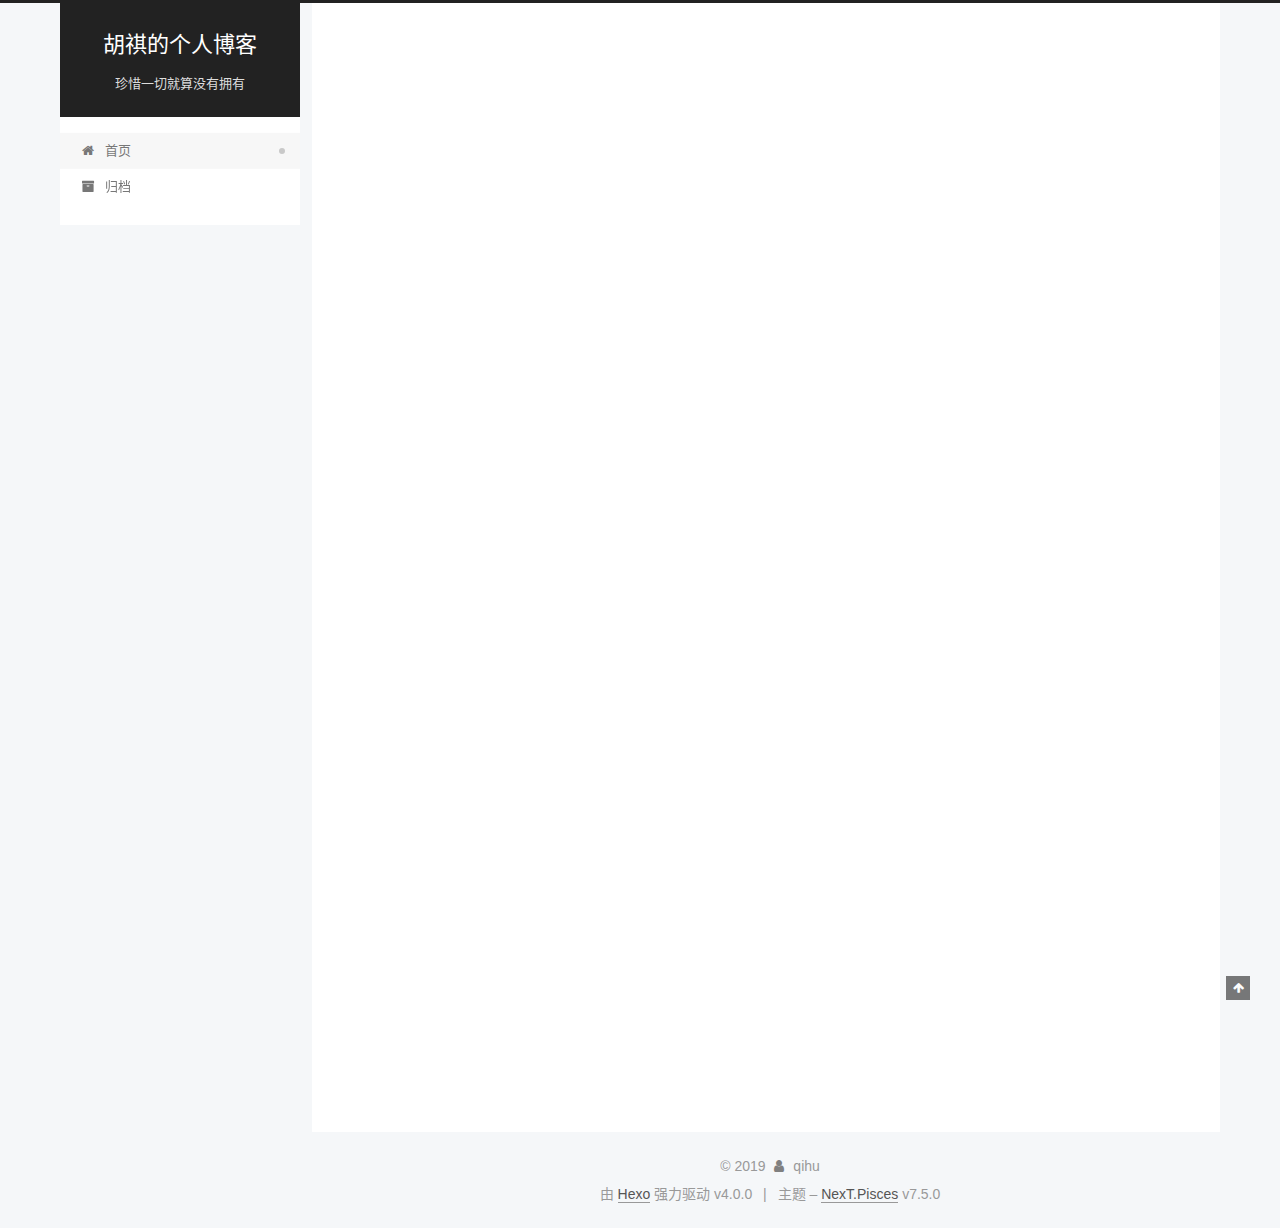
<file: index.html>
<!DOCTYPE html>
<html lang="zh-CN">
<head>
  <meta charset="UTF-8">
<meta name="viewport" content="width=device-width, initial-scale=1, maximum-scale=2">
<meta name="theme-color" content="#222">
<meta name="generator" content="Hexo 4.0.0">
  <link rel="apple-touch-icon" sizes="180x180" href="/images/apple-touch-icon-next.png">
  <link rel="icon" type="image/png" sizes="32x32" href="/images/favicon-32x32-next.png">
  <link rel="icon" type="image/png" sizes="16x16" href="/images/favicon-16x16-next.png">
  <link rel="mask-icon" href="/images/logo.svg" color="#222">
  <link rel="alternate" href="/atom.xml" title="胡祺的个人博客" type="application/atom+xml">

<link rel="stylesheet" href="/css/main.css">


<link rel="stylesheet" href="/lib/font-awesome/css/font-awesome.min.css">


<script id="hexo-configurations">
  var NexT = window.NexT || {};
  var CONFIG = {
    root: '/',
    scheme: 'Pisces',
    version: '7.5.0',
    exturl: false,
    sidebar: {"position":"left","display":"post","offset":12,"onmobile":false},
    copycode: {"enable":false,"show_result":false,"style":null},
    back2top: {"enable":true,"sidebar":false,"scrollpercent":false},
    bookmark: {"enable":false,"color":"#222","save":"auto"},
    fancybox: false,
    mediumzoom: false,
    lazyload: false,
    pangu: false,
    algolia: {
      appID: '',
      apiKey: '',
      indexName: '',
      hits: {"per_page":10},
      labels: {"input_placeholder":"Search for Posts","hits_empty":"We didn't find any results for the search: ${query}","hits_stats":"${hits} results found in ${time} ms"}
    },
    localsearch: {"enable":false,"trigger":"auto","top_n_per_article":1,"unescape":false,"preload":false},
    path: '',
    motion: {"enable":true,"async":false,"transition":{"post_block":"fadeIn","post_header":"slideDownIn","post_body":"slideDownIn","coll_header":"slideLeftIn","sidebar":"slideUpIn"}},
    translation: {
      copy_button: '复制',
      copy_success: '复制成功',
      copy_failure: '复制失败'
    },
    sidebarPadding: 40
  };
</script>

  <meta property="og:type" content="website">
<meta property="og:title" content="胡祺的个人博客">
<meta property="og:url" content="http:&#x2F;&#x2F;yoursite.com&#x2F;index.html">
<meta property="og:site_name" content="胡祺的个人博客">
<meta property="og:locale" content="zh-CN">
<meta name="twitter:card" content="summary">

<link rel="canonical" href="http://yoursite.com/">


<script id="page-configurations">
  // https://hexo.io/docs/variables.html
  CONFIG.page = {
    sidebar: "",
    isHome: true,
    isPost: false,
    isPage: false,
    isArchive: false
  };
</script>

  <title>胡祺的个人博客</title>
  






  <noscript>
  <style>
  .use-motion .brand,
  .use-motion .menu-item,
  .sidebar-inner,
  .use-motion .post-block,
  .use-motion .pagination,
  .use-motion .comments,
  .use-motion .post-header,
  .use-motion .post-body,
  .use-motion .collection-header { opacity: initial; }

  .use-motion .site-title,
  .use-motion .site-subtitle {
    opacity: initial;
    top: initial;
  }

  .use-motion .logo-line-before i { left: initial; }
  .use-motion .logo-line-after i { right: initial; }
  </style>
</noscript>

</head>

<body itemscope itemtype="http://schema.org/WebPage">
  <div class="container use-motion">
    <div class="headband"></div>

    <header class="header" itemscope itemtype="http://schema.org/WPHeader">
      <div class="header-inner"><div class="site-brand-container">
  <div class="site-meta">

    <div>
      <a href="/" class="brand" rel="start">
        <span class="logo-line-before"><i></i></span>
        <span class="site-title">胡祺的个人博客</span>
        <span class="logo-line-after"><i></i></span>
      </a>
    </div>
        <p class="site-subtitle">珍惜一切就算没有拥有</p>
  </div>

  <div class="site-nav-toggle">
    <div class="toggle" aria-label="切换导航栏">
      <span class="toggle-line toggle-line-first"></span>
      <span class="toggle-line toggle-line-middle"></span>
      <span class="toggle-line toggle-line-last"></span>
    </div>
  </div>
</div>


<nav class="site-nav">
  
  <ul id="menu" class="menu">
        <li class="menu-item menu-item-home">

    <a href="/" rel="section"><i class="fa fa-fw fa-home"></i>首页</a>

  </li>
        <li class="menu-item menu-item-archives">

    <a href="/archives/" rel="section"><i class="fa fa-fw fa-archive"></i>归档</a>

  </li>
  </ul>

</nav>
</div>
    </header>

    
  <div class="back-to-top">
    <i class="fa fa-arrow-up"></i>
    <span>0%</span>
  </div>


    <main class="main">
      <div class="main-inner">
        <div class="content-wrap">
          

          <div class="content">
            

  <div class="posts-expand">
        
  
  
  <article itemscope itemtype="http://schema.org/Article" class="post-block home" lang="zh-CN">
    <link itemprop="mainEntityOfPage" href="http://yoursite.com/2019/11/14/hello-world/">

    <span hidden itemprop="author" itemscope itemtype="http://schema.org/Person">
      <meta itemprop="image" content="/images/avatar.gif">
      <meta itemprop="name" content="qihu">
      <meta itemprop="description" content="">
    </span>

    <span hidden itemprop="publisher" itemscope itemtype="http://schema.org/Organization">
      <meta itemprop="name" content="胡祺的个人博客">
    </span>
      <header class="post-header">
        <h1 class="post-title" itemprop="name headline">
          
            <a href="/2019/11/14/hello-world/" class="post-title-link" itemprop="url">Hello World</a>
        </h1>

        <div class="post-meta">
            <span class="post-meta-item">
              <span class="post-meta-item-icon">
                <i class="fa fa-calendar-o"></i>
              </span>
              <span class="post-meta-item-text">发表于</span>

              <time title="创建时间：2019-11-14 21:44:05" itemprop="dateCreated datePublished" datetime="2019-11-14T21:44:05+08:00">2019-11-14</time>
            </span>

          

        </div>
      </header>

    
    
    
    <div class="post-body" itemprop="articleBody">

      
          <p>Welcome to <a href="https://hexo.io/" target="_blank" rel="noopener">Hexo</a>! This is your very first post. Check <a href="https://hexo.io/docs/" target="_blank" rel="noopener">documentation</a> for more info. If you get any problems when using Hexo, you can find the answer in <a href="https://hexo.io/docs/troubleshooting.html" target="_blank" rel="noopener">troubleshooting</a> or you can ask me on <a href="https://github.com/hexojs/hexo/issues" target="_blank" rel="noopener">GitHub</a>.</p>
<h2 id="Quick-Start"><a href="#Quick-Start" class="headerlink" title="Quick Start"></a>Quick Start</h2><h3 id="Create-a-new-post"><a href="#Create-a-new-post" class="headerlink" title="Create a new post"></a>Create a new post</h3><figure class="highlight bash"><table><tr><td class="gutter"><pre><span class="line">1</span><br></pre></td><td class="code"><pre><span class="line">$ hexo new <span class="string">"My New Post"</span></span><br></pre></td></tr></table></figure>

<p>More info: <a href="https://hexo.io/docs/writing.html" target="_blank" rel="noopener">Writing</a></p>
<h3 id="Run-server"><a href="#Run-server" class="headerlink" title="Run server"></a>Run server</h3><figure class="highlight bash"><table><tr><td class="gutter"><pre><span class="line">1</span><br></pre></td><td class="code"><pre><span class="line">$ hexo server</span><br></pre></td></tr></table></figure>

<p>More info: <a href="https://hexo.io/docs/server.html" target="_blank" rel="noopener">Server</a></p>
<h3 id="Generate-static-files"><a href="#Generate-static-files" class="headerlink" title="Generate static files"></a>Generate static files</h3><figure class="highlight bash"><table><tr><td class="gutter"><pre><span class="line">1</span><br></pre></td><td class="code"><pre><span class="line">$ hexo generate</span><br></pre></td></tr></table></figure>

<p>More info: <a href="https://hexo.io/docs/generating.html" target="_blank" rel="noopener">Generating</a></p>
<h3 id="Deploy-to-remote-sites"><a href="#Deploy-to-remote-sites" class="headerlink" title="Deploy to remote sites"></a>Deploy to remote sites</h3><figure class="highlight bash"><table><tr><td class="gutter"><pre><span class="line">1</span><br></pre></td><td class="code"><pre><span class="line">$ hexo deploy</span><br></pre></td></tr></table></figure>

<p>More info: <a href="https://hexo.io/docs/one-command-deployment.html" target="_blank" rel="noopener">Deployment</a></p>

      
    </div>

    
    
    
      <footer class="post-footer">
        <div class="post-eof"></div>
      </footer>
  </article>
  
  
  

  </div>

  



          </div>
          

        </div>
          
  
  <div class="toggle sidebar-toggle">
    <span class="toggle-line toggle-line-first"></span>
    <span class="toggle-line toggle-line-middle"></span>
    <span class="toggle-line toggle-line-last"></span>
  </div>

  <aside class="sidebar">
    <div class="sidebar-inner">

      <ul class="sidebar-nav motion-element">
        <li class="sidebar-nav-toc">
          文章目录
        </li>
        <li class="sidebar-nav-overview">
          站点概览
        </li>
      </ul>

      <!--noindex-->
      <div class="post-toc-wrap sidebar-panel">
      </div>
      <!--/noindex-->

      <div class="site-overview-wrap sidebar-panel">
        <div class="site-author motion-element" itemprop="author" itemscope itemtype="http://schema.org/Person">
  <p class="site-author-name" itemprop="name">qihu</p>
  <div class="site-description" itemprop="description"></div>
</div>
<div class="site-state-wrap motion-element">
  <nav class="site-state">
      <div class="site-state-item site-state-posts">
          <a href="/archives/">
        
          <span class="site-state-item-count">1</span>
          <span class="site-state-item-name">日志</span>
        </a>
      </div>
  </nav>
</div>
  <div class="feed-link motion-element">
    <a href="/atom.xml" rel="alternate">
      <i class="fa fa-rss"></i>RSS
    </a>
  </div>



      </div>

    </div>
  </aside>
  <div id="sidebar-dimmer"></div>


      </div>
    </main>

    <footer class="footer">
      <div class="footer-inner">
        

<div class="copyright">
  
  &copy; 
  <span itemprop="copyrightYear">2019</span>
  <span class="with-love">
    <i class="fa fa-user"></i>
  </span>
  <span class="author" itemprop="copyrightHolder">qihu</span>
</div>
  <div class="powered-by">由 <a href="https://hexo.io/" class="theme-link" rel="noopener" target="_blank">Hexo</a> 强力驱动 v4.0.0
  </div>
  <span class="post-meta-divider">|</span>
  <div class="theme-info">主题 – <a href="https://pisces.theme-next.org/" class="theme-link" rel="noopener" target="_blank">NexT.Pisces</a> v7.5.0
  </div>

        












        
      </div>
    </footer>
  </div>

  
  <script src="/lib/anime.min.js"></script>
  <script src="/lib/velocity/velocity.min.js"></script>
  <script src="/lib/velocity/velocity.ui.min.js"></script>
<script src="/js/utils.js"></script><script src="/js/motion.js"></script>
<script src="/js/schemes/pisces.js"></script>
<script src="/js/next-boot.js"></script>



  
















  

  

</body>
</html>
</file>
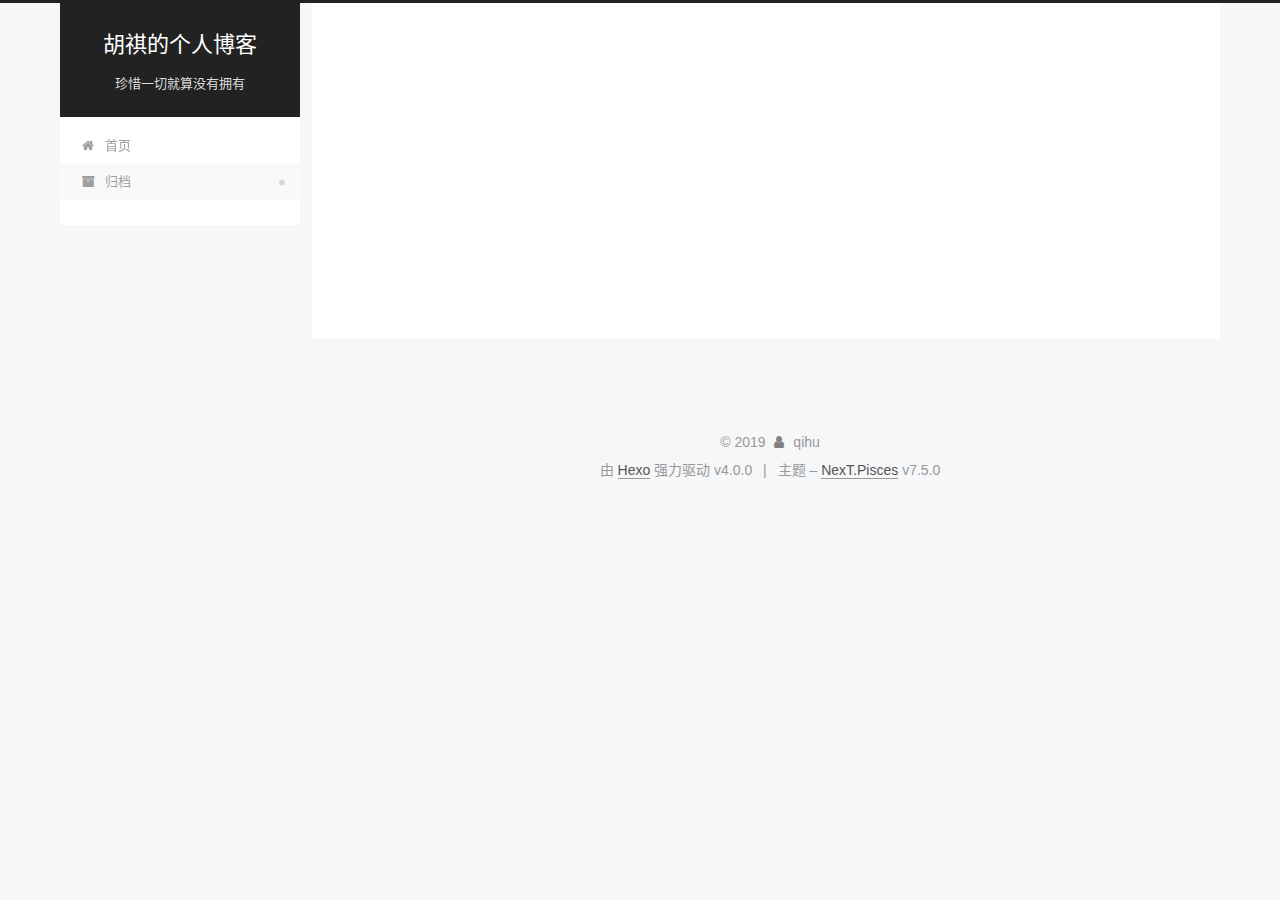
<file: archives/index.html>
<!DOCTYPE html>
<html lang="zh-CN">
<head>
  <meta charset="UTF-8">
<meta name="viewport" content="width=device-width, initial-scale=1, maximum-scale=2">
<meta name="theme-color" content="#222">
<meta name="generator" content="Hexo 4.0.0">
  <link rel="apple-touch-icon" sizes="180x180" href="/images/apple-touch-icon-next.png">
  <link rel="icon" type="image/png" sizes="32x32" href="/images/favicon-32x32-next.png">
  <link rel="icon" type="image/png" sizes="16x16" href="/images/favicon-16x16-next.png">
  <link rel="mask-icon" href="/images/logo.svg" color="#222">
  <link rel="alternate" href="/atom.xml" title="胡祺的个人博客" type="application/atom+xml">

<link rel="stylesheet" href="/css/main.css">


<link rel="stylesheet" href="/lib/font-awesome/css/font-awesome.min.css">


<script id="hexo-configurations">
  var NexT = window.NexT || {};
  var CONFIG = {
    root: '/',
    scheme: 'Pisces',
    version: '7.5.0',
    exturl: false,
    sidebar: {"position":"left","display":"post","offset":12,"onmobile":false},
    copycode: {"enable":false,"show_result":false,"style":null},
    back2top: {"enable":true,"sidebar":false,"scrollpercent":false},
    bookmark: {"enable":false,"color":"#222","save":"auto"},
    fancybox: false,
    mediumzoom: false,
    lazyload: false,
    pangu: false,
    algolia: {
      appID: '',
      apiKey: '',
      indexName: '',
      hits: {"per_page":10},
      labels: {"input_placeholder":"Search for Posts","hits_empty":"We didn't find any results for the search: ${query}","hits_stats":"${hits} results found in ${time} ms"}
    },
    localsearch: {"enable":false,"trigger":"auto","top_n_per_article":1,"unescape":false,"preload":false},
    path: '',
    motion: {"enable":true,"async":false,"transition":{"post_block":"fadeIn","post_header":"slideDownIn","post_body":"slideDownIn","coll_header":"slideLeftIn","sidebar":"slideUpIn"}},
    translation: {
      copy_button: '复制',
      copy_success: '复制成功',
      copy_failure: '复制失败'
    },
    sidebarPadding: 40
  };
</script>

  <meta property="og:type" content="website">
<meta property="og:title" content="胡祺的个人博客">
<meta property="og:url" content="http:&#x2F;&#x2F;yoursite.com&#x2F;archives&#x2F;index.html">
<meta property="og:site_name" content="胡祺的个人博客">
<meta property="og:locale" content="zh-CN">
<meta name="twitter:card" content="summary">

<link rel="canonical" href="http://yoursite.com/archives/">


<script id="page-configurations">
  // https://hexo.io/docs/variables.html
  CONFIG.page = {
    sidebar: "",
    isHome: false,
    isPost: false,
    isPage: false,
    isArchive: true
  };
</script>

  <title>归档 | 胡祺的个人博客</title>
  






  <noscript>
  <style>
  .use-motion .brand,
  .use-motion .menu-item,
  .sidebar-inner,
  .use-motion .post-block,
  .use-motion .pagination,
  .use-motion .comments,
  .use-motion .post-header,
  .use-motion .post-body,
  .use-motion .collection-header { opacity: initial; }

  .use-motion .site-title,
  .use-motion .site-subtitle {
    opacity: initial;
    top: initial;
  }

  .use-motion .logo-line-before i { left: initial; }
  .use-motion .logo-line-after i { right: initial; }
  </style>
</noscript>

</head>

<body itemscope itemtype="http://schema.org/WebPage">
  <div class="container use-motion">
    <div class="headband"></div>

    <header class="header" itemscope itemtype="http://schema.org/WPHeader">
      <div class="header-inner"><div class="site-brand-container">
  <div class="site-meta">

    <div>
      <a href="/" class="brand" rel="start">
        <span class="logo-line-before"><i></i></span>
        <span class="site-title">胡祺的个人博客</span>
        <span class="logo-line-after"><i></i></span>
      </a>
    </div>
        <p class="site-subtitle">珍惜一切就算没有拥有</p>
  </div>

  <div class="site-nav-toggle">
    <div class="toggle" aria-label="切换导航栏">
      <span class="toggle-line toggle-line-first"></span>
      <span class="toggle-line toggle-line-middle"></span>
      <span class="toggle-line toggle-line-last"></span>
    </div>
  </div>
</div>


<nav class="site-nav">
  
  <ul id="menu" class="menu">
        <li class="menu-item menu-item-home">

    <a href="/" rel="section"><i class="fa fa-fw fa-home"></i>首页</a>

  </li>
        <li class="menu-item menu-item-archives">

    <a href="/archives/" rel="section"><i class="fa fa-fw fa-archive"></i>归档</a>

  </li>
  </ul>

</nav>
</div>
    </header>

    
  <div class="back-to-top">
    <i class="fa fa-arrow-up"></i>
    <span>0%</span>
  </div>


    <main class="main">
      <div class="main-inner">
        <div class="content-wrap">
          

          <div class="content">
            

  
  
  
  <div class="post-block">
    <div class="posts-collapse">
      <div class="collection-title">
        <span class="collection-header">嗯..! 目前共计 1 篇日志。 继续努力。</span>
      </div>

      
    <div class="collection-year">
      <h1 class="collection-header">2019</h1>
    </div>

  <article itemscope itemtype="http://schema.org/Article">
    <header class="post-header">

      <div class="post-meta">
        <time itemprop="dateCreated"
              datetime="2019-11-14T21:44:05+08:00"
              content="2019-11-14">
          11-14
        </time>
      </div>

      <h2 class="post-title">
          <a class="post-title-link" href="/2019/11/14/hello-world/" itemprop="url">
            <span itemprop="name">Hello World</span>
          </a>
      </h2>

    </header>
  </article>


    </div>
  </div>
  
  
  

  



          </div>
          

        </div>
          
  
  <div class="toggle sidebar-toggle">
    <span class="toggle-line toggle-line-first"></span>
    <span class="toggle-line toggle-line-middle"></span>
    <span class="toggle-line toggle-line-last"></span>
  </div>

  <aside class="sidebar">
    <div class="sidebar-inner">

      <ul class="sidebar-nav motion-element">
        <li class="sidebar-nav-toc">
          文章目录
        </li>
        <li class="sidebar-nav-overview">
          站点概览
        </li>
      </ul>

      <!--noindex-->
      <div class="post-toc-wrap sidebar-panel">
      </div>
      <!--/noindex-->

      <div class="site-overview-wrap sidebar-panel">
        <div class="site-author motion-element" itemprop="author" itemscope itemtype="http://schema.org/Person">
  <p class="site-author-name" itemprop="name">qihu</p>
  <div class="site-description" itemprop="description"></div>
</div>
<div class="site-state-wrap motion-element">
  <nav class="site-state">
      <div class="site-state-item site-state-posts">
          <a href="/archives/">
        
          <span class="site-state-item-count">1</span>
          <span class="site-state-item-name">日志</span>
        </a>
      </div>
  </nav>
</div>
  <div class="feed-link motion-element">
    <a href="/atom.xml" rel="alternate">
      <i class="fa fa-rss"></i>RSS
    </a>
  </div>



      </div>

    </div>
  </aside>
  <div id="sidebar-dimmer"></div>


      </div>
    </main>

    <footer class="footer">
      <div class="footer-inner">
        

<div class="copyright">
  
  &copy; 
  <span itemprop="copyrightYear">2019</span>
  <span class="with-love">
    <i class="fa fa-user"></i>
  </span>
  <span class="author" itemprop="copyrightHolder">qihu</span>
</div>
  <div class="powered-by">由 <a href="https://hexo.io/" class="theme-link" rel="noopener" target="_blank">Hexo</a> 强力驱动 v4.0.0
  </div>
  <span class="post-meta-divider">|</span>
  <div class="theme-info">主题 – <a href="https://pisces.theme-next.org/" class="theme-link" rel="noopener" target="_blank">NexT.Pisces</a> v7.5.0
  </div>

        












        
      </div>
    </footer>
  </div>

  
  <script src="/lib/anime.min.js"></script>
  <script src="/lib/velocity/velocity.min.js"></script>
  <script src="/lib/velocity/velocity.ui.min.js"></script>
<script src="/js/utils.js"></script><script src="/js/motion.js"></script>
<script src="/js/schemes/pisces.js"></script>
<script src="/js/next-boot.js"></script>



  
















  

  

</body>
</html>
</file>
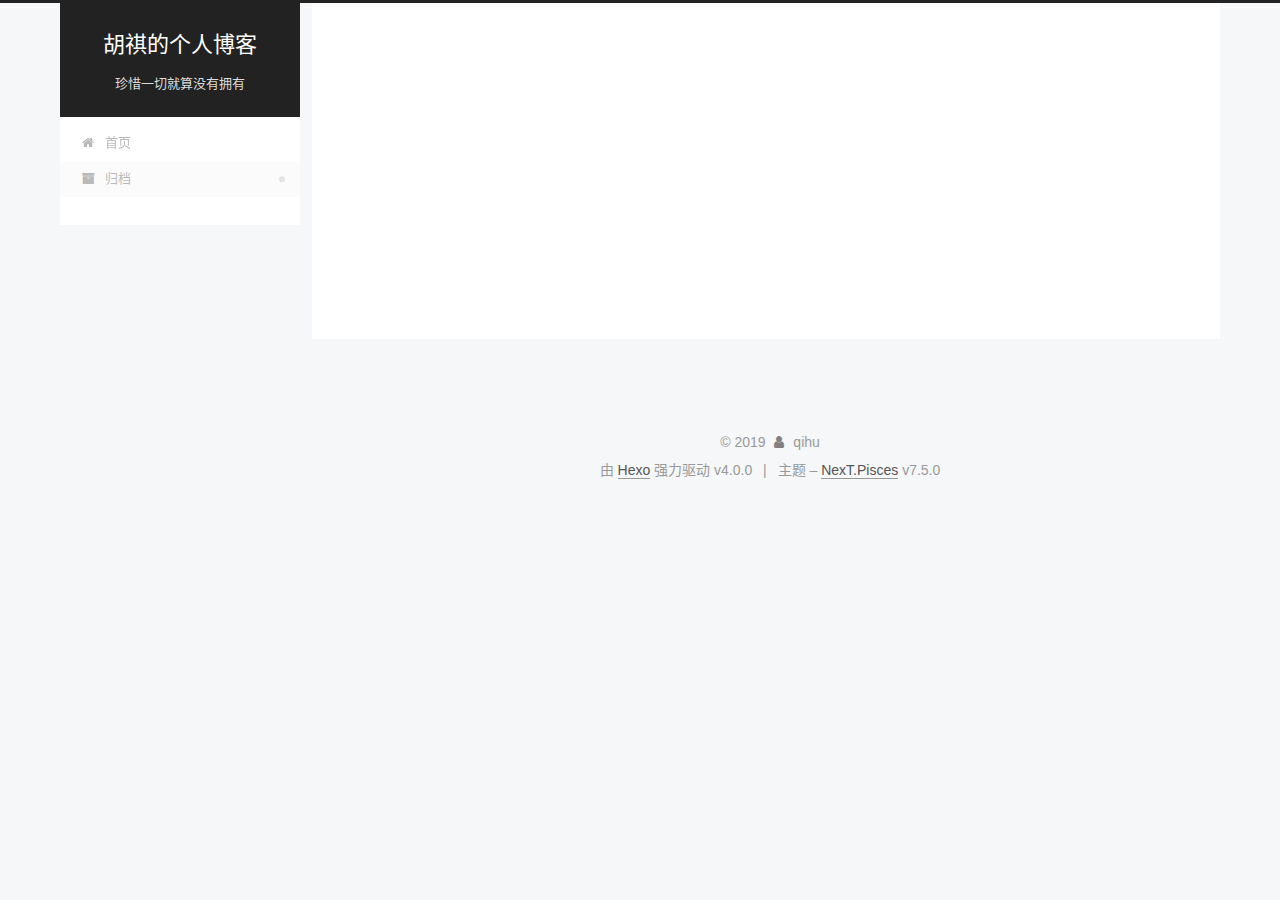
<file: archives/2019/index.html>
<!DOCTYPE html>
<html lang="zh-CN">
<head>
  <meta charset="UTF-8">
<meta name="viewport" content="width=device-width, initial-scale=1, maximum-scale=2">
<meta name="theme-color" content="#222">
<meta name="generator" content="Hexo 4.0.0">
  <link rel="apple-touch-icon" sizes="180x180" href="/images/apple-touch-icon-next.png">
  <link rel="icon" type="image/png" sizes="32x32" href="/images/favicon-32x32-next.png">
  <link rel="icon" type="image/png" sizes="16x16" href="/images/favicon-16x16-next.png">
  <link rel="mask-icon" href="/images/logo.svg" color="#222">
  <link rel="alternate" href="/atom.xml" title="胡祺的个人博客" type="application/atom+xml">

<link rel="stylesheet" href="/css/main.css">


<link rel="stylesheet" href="/lib/font-awesome/css/font-awesome.min.css">


<script id="hexo-configurations">
  var NexT = window.NexT || {};
  var CONFIG = {
    root: '/',
    scheme: 'Pisces',
    version: '7.5.0',
    exturl: false,
    sidebar: {"position":"left","display":"post","offset":12,"onmobile":false},
    copycode: {"enable":false,"show_result":false,"style":null},
    back2top: {"enable":true,"sidebar":false,"scrollpercent":false},
    bookmark: {"enable":false,"color":"#222","save":"auto"},
    fancybox: false,
    mediumzoom: false,
    lazyload: false,
    pangu: false,
    algolia: {
      appID: '',
      apiKey: '',
      indexName: '',
      hits: {"per_page":10},
      labels: {"input_placeholder":"Search for Posts","hits_empty":"We didn't find any results for the search: ${query}","hits_stats":"${hits} results found in ${time} ms"}
    },
    localsearch: {"enable":false,"trigger":"auto","top_n_per_article":1,"unescape":false,"preload":false},
    path: '',
    motion: {"enable":true,"async":false,"transition":{"post_block":"fadeIn","post_header":"slideDownIn","post_body":"slideDownIn","coll_header":"slideLeftIn","sidebar":"slideUpIn"}},
    translation: {
      copy_button: '复制',
      copy_success: '复制成功',
      copy_failure: '复制失败'
    },
    sidebarPadding: 40
  };
</script>

  <meta property="og:type" content="website">
<meta property="og:title" content="胡祺的个人博客">
<meta property="og:url" content="http:&#x2F;&#x2F;yoursite.com&#x2F;archives&#x2F;2019&#x2F;index.html">
<meta property="og:site_name" content="胡祺的个人博客">
<meta property="og:locale" content="zh-CN">
<meta name="twitter:card" content="summary">

<link rel="canonical" href="http://yoursite.com/archives/2019/">


<script id="page-configurations">
  // https://hexo.io/docs/variables.html
  CONFIG.page = {
    sidebar: "",
    isHome: false,
    isPost: false,
    isPage: false,
    isArchive: true
  };
</script>

  <title>归档 | 胡祺的个人博客</title>
  






  <noscript>
  <style>
  .use-motion .brand,
  .use-motion .menu-item,
  .sidebar-inner,
  .use-motion .post-block,
  .use-motion .pagination,
  .use-motion .comments,
  .use-motion .post-header,
  .use-motion .post-body,
  .use-motion .collection-header { opacity: initial; }

  .use-motion .site-title,
  .use-motion .site-subtitle {
    opacity: initial;
    top: initial;
  }

  .use-motion .logo-line-before i { left: initial; }
  .use-motion .logo-line-after i { right: initial; }
  </style>
</noscript>

</head>

<body itemscope itemtype="http://schema.org/WebPage">
  <div class="container use-motion">
    <div class="headband"></div>

    <header class="header" itemscope itemtype="http://schema.org/WPHeader">
      <div class="header-inner"><div class="site-brand-container">
  <div class="site-meta">

    <div>
      <a href="/" class="brand" rel="start">
        <span class="logo-line-before"><i></i></span>
        <span class="site-title">胡祺的个人博客</span>
        <span class="logo-line-after"><i></i></span>
      </a>
    </div>
        <p class="site-subtitle">珍惜一切就算没有拥有</p>
  </div>

  <div class="site-nav-toggle">
    <div class="toggle" aria-label="切换导航栏">
      <span class="toggle-line toggle-line-first"></span>
      <span class="toggle-line toggle-line-middle"></span>
      <span class="toggle-line toggle-line-last"></span>
    </div>
  </div>
</div>


<nav class="site-nav">
  
  <ul id="menu" class="menu">
        <li class="menu-item menu-item-home">

    <a href="/" rel="section"><i class="fa fa-fw fa-home"></i>首页</a>

  </li>
        <li class="menu-item menu-item-archives">

    <a href="/archives/" rel="section"><i class="fa fa-fw fa-archive"></i>归档</a>

  </li>
  </ul>

</nav>
</div>
    </header>

    
  <div class="back-to-top">
    <i class="fa fa-arrow-up"></i>
    <span>0%</span>
  </div>


    <main class="main">
      <div class="main-inner">
        <div class="content-wrap">
          

          <div class="content">
            

  
  
  
  <div class="post-block">
    <div class="posts-collapse">
      <div class="collection-title">
        <span class="collection-header">嗯..! 目前共计 1 篇日志。 继续努力。</span>
      </div>

      
    <div class="collection-year">
      <h1 class="collection-header">2019</h1>
    </div>

  <article itemscope itemtype="http://schema.org/Article">
    <header class="post-header">

      <div class="post-meta">
        <time itemprop="dateCreated"
              datetime="2019-11-14T21:44:05+08:00"
              content="2019-11-14">
          11-14
        </time>
      </div>

      <h2 class="post-title">
          <a class="post-title-link" href="/2019/11/14/hello-world/" itemprop="url">
            <span itemprop="name">Hello World</span>
          </a>
      </h2>

    </header>
  </article>


    </div>
  </div>
  
  
  

  



          </div>
          

        </div>
          
  
  <div class="toggle sidebar-toggle">
    <span class="toggle-line toggle-line-first"></span>
    <span class="toggle-line toggle-line-middle"></span>
    <span class="toggle-line toggle-line-last"></span>
  </div>

  <aside class="sidebar">
    <div class="sidebar-inner">

      <ul class="sidebar-nav motion-element">
        <li class="sidebar-nav-toc">
          文章目录
        </li>
        <li class="sidebar-nav-overview">
          站点概览
        </li>
      </ul>

      <!--noindex-->
      <div class="post-toc-wrap sidebar-panel">
      </div>
      <!--/noindex-->

      <div class="site-overview-wrap sidebar-panel">
        <div class="site-author motion-element" itemprop="author" itemscope itemtype="http://schema.org/Person">
  <p class="site-author-name" itemprop="name">qihu</p>
  <div class="site-description" itemprop="description"></div>
</div>
<div class="site-state-wrap motion-element">
  <nav class="site-state">
      <div class="site-state-item site-state-posts">
          <a href="/archives/">
        
          <span class="site-state-item-count">1</span>
          <span class="site-state-item-name">日志</span>
        </a>
      </div>
  </nav>
</div>
  <div class="feed-link motion-element">
    <a href="/atom.xml" rel="alternate">
      <i class="fa fa-rss"></i>RSS
    </a>
  </div>



      </div>

    </div>
  </aside>
  <div id="sidebar-dimmer"></div>


      </div>
    </main>

    <footer class="footer">
      <div class="footer-inner">
        

<div class="copyright">
  
  &copy; 
  <span itemprop="copyrightYear">2019</span>
  <span class="with-love">
    <i class="fa fa-user"></i>
  </span>
  <span class="author" itemprop="copyrightHolder">qihu</span>
</div>
  <div class="powered-by">由 <a href="https://hexo.io/" class="theme-link" rel="noopener" target="_blank">Hexo</a> 强力驱动 v4.0.0
  </div>
  <span class="post-meta-divider">|</span>
  <div class="theme-info">主题 – <a href="https://pisces.theme-next.org/" class="theme-link" rel="noopener" target="_blank">NexT.Pisces</a> v7.5.0
  </div>

        












        
      </div>
    </footer>
  </div>

  
  <script src="/lib/anime.min.js"></script>
  <script src="/lib/velocity/velocity.min.js"></script>
  <script src="/lib/velocity/velocity.ui.min.js"></script>
<script src="/js/utils.js"></script><script src="/js/motion.js"></script>
<script src="/js/schemes/pisces.js"></script>
<script src="/js/next-boot.js"></script>



  
















  

  

</body>
</html>
</file>
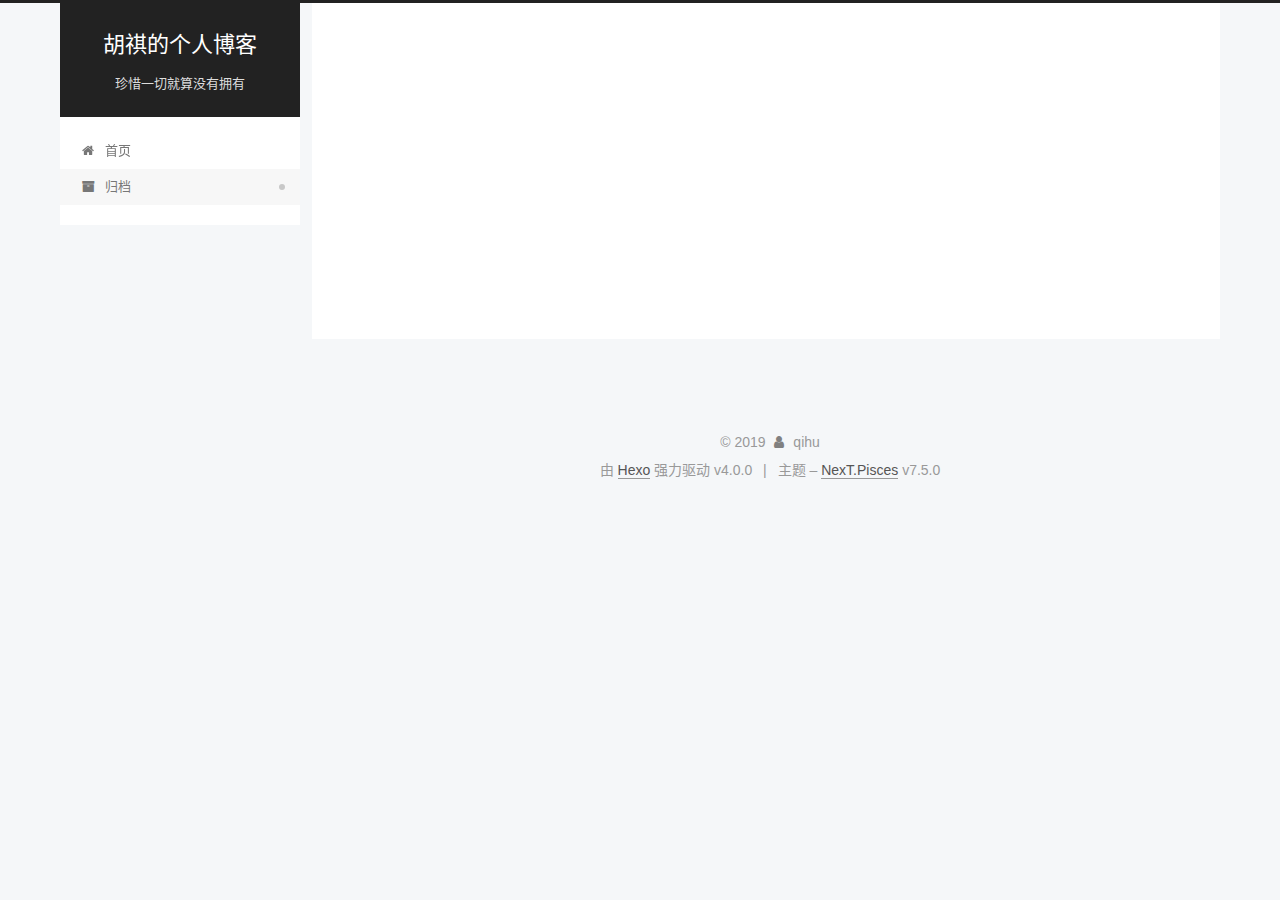
<file: archives/2019/11/index.html>
<!DOCTYPE html>
<html lang="zh-CN">
<head>
  <meta charset="UTF-8">
<meta name="viewport" content="width=device-width, initial-scale=1, maximum-scale=2">
<meta name="theme-color" content="#222">
<meta name="generator" content="Hexo 4.0.0">
  <link rel="apple-touch-icon" sizes="180x180" href="/images/apple-touch-icon-next.png">
  <link rel="icon" type="image/png" sizes="32x32" href="/images/favicon-32x32-next.png">
  <link rel="icon" type="image/png" sizes="16x16" href="/images/favicon-16x16-next.png">
  <link rel="mask-icon" href="/images/logo.svg" color="#222">
  <link rel="alternate" href="/atom.xml" title="胡祺的个人博客" type="application/atom+xml">

<link rel="stylesheet" href="/css/main.css">


<link rel="stylesheet" href="/lib/font-awesome/css/font-awesome.min.css">


<script id="hexo-configurations">
  var NexT = window.NexT || {};
  var CONFIG = {
    root: '/',
    scheme: 'Pisces',
    version: '7.5.0',
    exturl: false,
    sidebar: {"position":"left","display":"post","offset":12,"onmobile":false},
    copycode: {"enable":false,"show_result":false,"style":null},
    back2top: {"enable":true,"sidebar":false,"scrollpercent":false},
    bookmark: {"enable":false,"color":"#222","save":"auto"},
    fancybox: false,
    mediumzoom: false,
    lazyload: false,
    pangu: false,
    algolia: {
      appID: '',
      apiKey: '',
      indexName: '',
      hits: {"per_page":10},
      labels: {"input_placeholder":"Search for Posts","hits_empty":"We didn't find any results for the search: ${query}","hits_stats":"${hits} results found in ${time} ms"}
    },
    localsearch: {"enable":false,"trigger":"auto","top_n_per_article":1,"unescape":false,"preload":false},
    path: '',
    motion: {"enable":true,"async":false,"transition":{"post_block":"fadeIn","post_header":"slideDownIn","post_body":"slideDownIn","coll_header":"slideLeftIn","sidebar":"slideUpIn"}},
    translation: {
      copy_button: '复制',
      copy_success: '复制成功',
      copy_failure: '复制失败'
    },
    sidebarPadding: 40
  };
</script>

  <meta property="og:type" content="website">
<meta property="og:title" content="胡祺的个人博客">
<meta property="og:url" content="http:&#x2F;&#x2F;yoursite.com&#x2F;archives&#x2F;2019&#x2F;11&#x2F;index.html">
<meta property="og:site_name" content="胡祺的个人博客">
<meta property="og:locale" content="zh-CN">
<meta name="twitter:card" content="summary">

<link rel="canonical" href="http://yoursite.com/archives/2019/11/">


<script id="page-configurations">
  // https://hexo.io/docs/variables.html
  CONFIG.page = {
    sidebar: "",
    isHome: false,
    isPost: false,
    isPage: false,
    isArchive: true
  };
</script>

  <title>归档 | 胡祺的个人博客</title>
  






  <noscript>
  <style>
  .use-motion .brand,
  .use-motion .menu-item,
  .sidebar-inner,
  .use-motion .post-block,
  .use-motion .pagination,
  .use-motion .comments,
  .use-motion .post-header,
  .use-motion .post-body,
  .use-motion .collection-header { opacity: initial; }

  .use-motion .site-title,
  .use-motion .site-subtitle {
    opacity: initial;
    top: initial;
  }

  .use-motion .logo-line-before i { left: initial; }
  .use-motion .logo-line-after i { right: initial; }
  </style>
</noscript>

</head>

<body itemscope itemtype="http://schema.org/WebPage">
  <div class="container use-motion">
    <div class="headband"></div>

    <header class="header" itemscope itemtype="http://schema.org/WPHeader">
      <div class="header-inner"><div class="site-brand-container">
  <div class="site-meta">

    <div>
      <a href="/" class="brand" rel="start">
        <span class="logo-line-before"><i></i></span>
        <span class="site-title">胡祺的个人博客</span>
        <span class="logo-line-after"><i></i></span>
      </a>
    </div>
        <p class="site-subtitle">珍惜一切就算没有拥有</p>
  </div>

  <div class="site-nav-toggle">
    <div class="toggle" aria-label="切换导航栏">
      <span class="toggle-line toggle-line-first"></span>
      <span class="toggle-line toggle-line-middle"></span>
      <span class="toggle-line toggle-line-last"></span>
    </div>
  </div>
</div>


<nav class="site-nav">
  
  <ul id="menu" class="menu">
        <li class="menu-item menu-item-home">

    <a href="/" rel="section"><i class="fa fa-fw fa-home"></i>首页</a>

  </li>
        <li class="menu-item menu-item-archives">

    <a href="/archives/" rel="section"><i class="fa fa-fw fa-archive"></i>归档</a>

  </li>
  </ul>

</nav>
</div>
    </header>

    
  <div class="back-to-top">
    <i class="fa fa-arrow-up"></i>
    <span>0%</span>
  </div>


    <main class="main">
      <div class="main-inner">
        <div class="content-wrap">
          

          <div class="content">
            

  
  
  
  <div class="post-block">
    <div class="posts-collapse">
      <div class="collection-title">
        <span class="collection-header">嗯..! 目前共计 1 篇日志。 继续努力。</span>
      </div>

      
    <div class="collection-year">
      <h1 class="collection-header">2019</h1>
    </div>

  <article itemscope itemtype="http://schema.org/Article">
    <header class="post-header">

      <div class="post-meta">
        <time itemprop="dateCreated"
              datetime="2019-11-14T21:44:05+08:00"
              content="2019-11-14">
          11-14
        </time>
      </div>

      <h2 class="post-title">
          <a class="post-title-link" href="/2019/11/14/hello-world/" itemprop="url">
            <span itemprop="name">Hello World</span>
          </a>
      </h2>

    </header>
  </article>


    </div>
  </div>
  
  
  

  



          </div>
          

        </div>
          
  
  <div class="toggle sidebar-toggle">
    <span class="toggle-line toggle-line-first"></span>
    <span class="toggle-line toggle-line-middle"></span>
    <span class="toggle-line toggle-line-last"></span>
  </div>

  <aside class="sidebar">
    <div class="sidebar-inner">

      <ul class="sidebar-nav motion-element">
        <li class="sidebar-nav-toc">
          文章目录
        </li>
        <li class="sidebar-nav-overview">
          站点概览
        </li>
      </ul>

      <!--noindex-->
      <div class="post-toc-wrap sidebar-panel">
      </div>
      <!--/noindex-->

      <div class="site-overview-wrap sidebar-panel">
        <div class="site-author motion-element" itemprop="author" itemscope itemtype="http://schema.org/Person">
  <p class="site-author-name" itemprop="name">qihu</p>
  <div class="site-description" itemprop="description"></div>
</div>
<div class="site-state-wrap motion-element">
  <nav class="site-state">
      <div class="site-state-item site-state-posts">
          <a href="/archives/">
        
          <span class="site-state-item-count">1</span>
          <span class="site-state-item-name">日志</span>
        </a>
      </div>
  </nav>
</div>
  <div class="feed-link motion-element">
    <a href="/atom.xml" rel="alternate">
      <i class="fa fa-rss"></i>RSS
    </a>
  </div>



      </div>

    </div>
  </aside>
  <div id="sidebar-dimmer"></div>


      </div>
    </main>

    <footer class="footer">
      <div class="footer-inner">
        

<div class="copyright">
  
  &copy; 
  <span itemprop="copyrightYear">2019</span>
  <span class="with-love">
    <i class="fa fa-user"></i>
  </span>
  <span class="author" itemprop="copyrightHolder">qihu</span>
</div>
  <div class="powered-by">由 <a href="https://hexo.io/" class="theme-link" rel="noopener" target="_blank">Hexo</a> 强力驱动 v4.0.0
  </div>
  <span class="post-meta-divider">|</span>
  <div class="theme-info">主题 – <a href="https://pisces.theme-next.org/" class="theme-link" rel="noopener" target="_blank">NexT.Pisces</a> v7.5.0
  </div>

        












        
      </div>
    </footer>
  </div>

  
  <script src="/lib/anime.min.js"></script>
  <script src="/lib/velocity/velocity.min.js"></script>
  <script src="/lib/velocity/velocity.ui.min.js"></script>
<script src="/js/utils.js"></script><script src="/js/motion.js"></script>
<script src="/js/schemes/pisces.js"></script>
<script src="/js/next-boot.js"></script>



  
















  

  

</body>
</html>
</file>
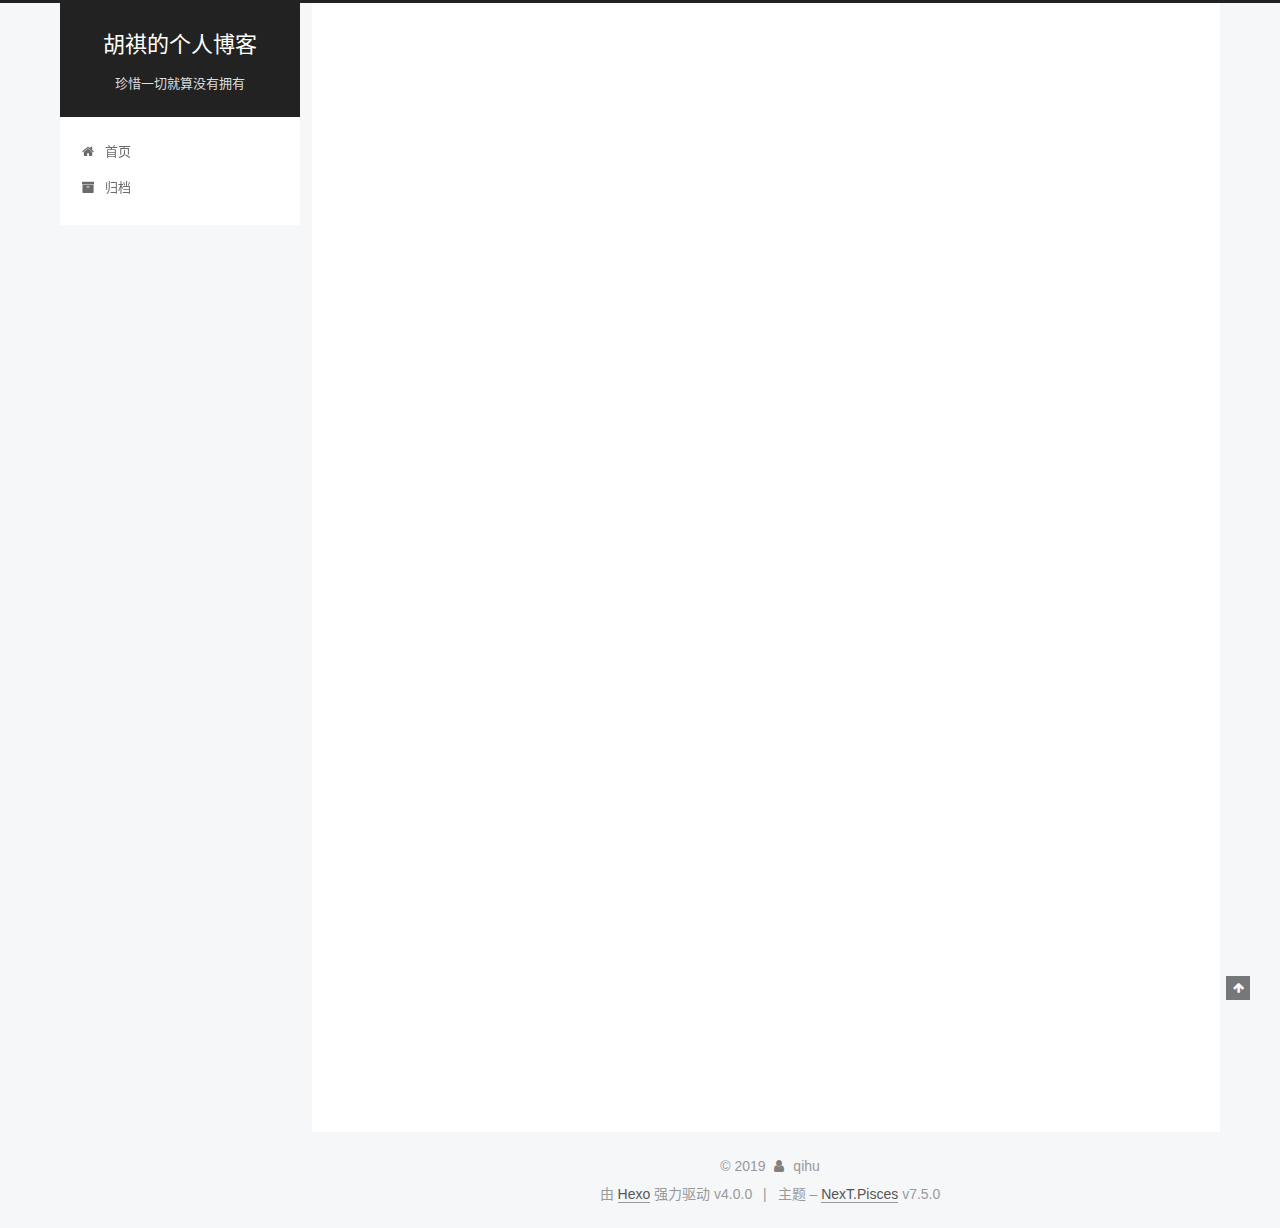
<file: 2019/11/14/hello-world/index.html>
<!DOCTYPE html>
<html lang="zh-CN">
<head>
  <meta charset="UTF-8">
<meta name="viewport" content="width=device-width, initial-scale=1, maximum-scale=2">
<meta name="theme-color" content="#222">
<meta name="generator" content="Hexo 4.0.0">
  <link rel="apple-touch-icon" sizes="180x180" href="/images/apple-touch-icon-next.png">
  <link rel="icon" type="image/png" sizes="32x32" href="/images/favicon-32x32-next.png">
  <link rel="icon" type="image/png" sizes="16x16" href="/images/favicon-16x16-next.png">
  <link rel="mask-icon" href="/images/logo.svg" color="#222">
  <link rel="alternate" href="/atom.xml" title="胡祺的个人博客" type="application/atom+xml">

<link rel="stylesheet" href="/css/main.css">


<link rel="stylesheet" href="/lib/font-awesome/css/font-awesome.min.css">


<script id="hexo-configurations">
  var NexT = window.NexT || {};
  var CONFIG = {
    root: '/',
    scheme: 'Pisces',
    version: '7.5.0',
    exturl: false,
    sidebar: {"position":"left","display":"post","offset":12,"onmobile":false},
    copycode: {"enable":false,"show_result":false,"style":null},
    back2top: {"enable":true,"sidebar":false,"scrollpercent":false},
    bookmark: {"enable":false,"color":"#222","save":"auto"},
    fancybox: false,
    mediumzoom: false,
    lazyload: false,
    pangu: false,
    algolia: {
      appID: '',
      apiKey: '',
      indexName: '',
      hits: {"per_page":10},
      labels: {"input_placeholder":"Search for Posts","hits_empty":"We didn't find any results for the search: ${query}","hits_stats":"${hits} results found in ${time} ms"}
    },
    localsearch: {"enable":false,"trigger":"auto","top_n_per_article":1,"unescape":false,"preload":false},
    path: '',
    motion: {"enable":true,"async":false,"transition":{"post_block":"fadeIn","post_header":"slideDownIn","post_body":"slideDownIn","coll_header":"slideLeftIn","sidebar":"slideUpIn"}},
    translation: {
      copy_button: '复制',
      copy_success: '复制成功',
      copy_failure: '复制失败'
    },
    sidebarPadding: 40
  };
</script>

  <meta name="description" content="Welcome to Hexo! This is your very first post. Check documentation for more info. If you get any problems when using Hexo, you can find the answer in troubleshooting or you can ask me on GitHub. Quick">
<meta property="og:type" content="article">
<meta property="og:title" content="Hello World">
<meta property="og:url" content="http:&#x2F;&#x2F;yoursite.com&#x2F;2019&#x2F;11&#x2F;14&#x2F;hello-world&#x2F;index.html">
<meta property="og:site_name" content="胡祺的个人博客">
<meta property="og:description" content="Welcome to Hexo! This is your very first post. Check documentation for more info. If you get any problems when using Hexo, you can find the answer in troubleshooting or you can ask me on GitHub. Quick">
<meta property="og:locale" content="zh-CN">
<meta property="og:updated_time" content="2019-11-14T13:44:05.649Z">
<meta name="twitter:card" content="summary">

<link rel="canonical" href="http://yoursite.com/2019/11/14/hello-world/">


<script id="page-configurations">
  // https://hexo.io/docs/variables.html
  CONFIG.page = {
    sidebar: "",
    isHome: false,
    isPost: true,
    isPage: false,
    isArchive: false
  };
</script>

  <title>Hello World | 胡祺的个人博客</title>
  






  <noscript>
  <style>
  .use-motion .brand,
  .use-motion .menu-item,
  .sidebar-inner,
  .use-motion .post-block,
  .use-motion .pagination,
  .use-motion .comments,
  .use-motion .post-header,
  .use-motion .post-body,
  .use-motion .collection-header { opacity: initial; }

  .use-motion .site-title,
  .use-motion .site-subtitle {
    opacity: initial;
    top: initial;
  }

  .use-motion .logo-line-before i { left: initial; }
  .use-motion .logo-line-after i { right: initial; }
  </style>
</noscript>

</head>

<body itemscope itemtype="http://schema.org/WebPage">
  <div class="container use-motion">
    <div class="headband"></div>

    <header class="header" itemscope itemtype="http://schema.org/WPHeader">
      <div class="header-inner"><div class="site-brand-container">
  <div class="site-meta">

    <div>
      <a href="/" class="brand" rel="start">
        <span class="logo-line-before"><i></i></span>
        <span class="site-title">胡祺的个人博客</span>
        <span class="logo-line-after"><i></i></span>
      </a>
    </div>
        <p class="site-subtitle">珍惜一切就算没有拥有</p>
  </div>

  <div class="site-nav-toggle">
    <div class="toggle" aria-label="切换导航栏">
      <span class="toggle-line toggle-line-first"></span>
      <span class="toggle-line toggle-line-middle"></span>
      <span class="toggle-line toggle-line-last"></span>
    </div>
  </div>
</div>


<nav class="site-nav">
  
  <ul id="menu" class="menu">
        <li class="menu-item menu-item-home">

    <a href="/" rel="section"><i class="fa fa-fw fa-home"></i>首页</a>

  </li>
        <li class="menu-item menu-item-archives">

    <a href="/archives/" rel="section"><i class="fa fa-fw fa-archive"></i>归档</a>

  </li>
  </ul>

</nav>
</div>
    </header>

    
  <div class="back-to-top">
    <i class="fa fa-arrow-up"></i>
    <span>0%</span>
  </div>


    <main class="main">
      <div class="main-inner">
        <div class="content-wrap">
          

          <div class="content">
            

  <div class="posts-expand">
      
  
  
  <article itemscope itemtype="http://schema.org/Article" class="post-block " lang="zh-CN">
    <link itemprop="mainEntityOfPage" href="http://yoursite.com/2019/11/14/hello-world/">

    <span hidden itemprop="author" itemscope itemtype="http://schema.org/Person">
      <meta itemprop="image" content="/images/avatar.gif">
      <meta itemprop="name" content="qihu">
      <meta itemprop="description" content="">
    </span>

    <span hidden itemprop="publisher" itemscope itemtype="http://schema.org/Organization">
      <meta itemprop="name" content="胡祺的个人博客">
    </span>
      <header class="post-header">
        <h1 class="post-title" itemprop="name headline">
          Hello World
        </h1>

        <div class="post-meta">
            <span class="post-meta-item">
              <span class="post-meta-item-icon">
                <i class="fa fa-calendar-o"></i>
              </span>
              <span class="post-meta-item-text">发表于</span>

              <time title="创建时间：2019-11-14 21:44:05" itemprop="dateCreated datePublished" datetime="2019-11-14T21:44:05+08:00">2019-11-14</time>
            </span>

          

        </div>
      </header>

    
    
    
    <div class="post-body" itemprop="articleBody">

      
        <p>Welcome to <a href="https://hexo.io/" target="_blank" rel="noopener">Hexo</a>! This is your very first post. Check <a href="https://hexo.io/docs/" target="_blank" rel="noopener">documentation</a> for more info. If you get any problems when using Hexo, you can find the answer in <a href="https://hexo.io/docs/troubleshooting.html" target="_blank" rel="noopener">troubleshooting</a> or you can ask me on <a href="https://github.com/hexojs/hexo/issues" target="_blank" rel="noopener">GitHub</a>.</p>
<h2 id="Quick-Start"><a href="#Quick-Start" class="headerlink" title="Quick Start"></a>Quick Start</h2><h3 id="Create-a-new-post"><a href="#Create-a-new-post" class="headerlink" title="Create a new post"></a>Create a new post</h3><figure class="highlight bash"><table><tr><td class="gutter"><pre><span class="line">1</span><br></pre></td><td class="code"><pre><span class="line">$ hexo new <span class="string">"My New Post"</span></span><br></pre></td></tr></table></figure>

<p>More info: <a href="https://hexo.io/docs/writing.html" target="_blank" rel="noopener">Writing</a></p>
<h3 id="Run-server"><a href="#Run-server" class="headerlink" title="Run server"></a>Run server</h3><figure class="highlight bash"><table><tr><td class="gutter"><pre><span class="line">1</span><br></pre></td><td class="code"><pre><span class="line">$ hexo server</span><br></pre></td></tr></table></figure>

<p>More info: <a href="https://hexo.io/docs/server.html" target="_blank" rel="noopener">Server</a></p>
<h3 id="Generate-static-files"><a href="#Generate-static-files" class="headerlink" title="Generate static files"></a>Generate static files</h3><figure class="highlight bash"><table><tr><td class="gutter"><pre><span class="line">1</span><br></pre></td><td class="code"><pre><span class="line">$ hexo generate</span><br></pre></td></tr></table></figure>

<p>More info: <a href="https://hexo.io/docs/generating.html" target="_blank" rel="noopener">Generating</a></p>
<h3 id="Deploy-to-remote-sites"><a href="#Deploy-to-remote-sites" class="headerlink" title="Deploy to remote sites"></a>Deploy to remote sites</h3><figure class="highlight bash"><table><tr><td class="gutter"><pre><span class="line">1</span><br></pre></td><td class="code"><pre><span class="line">$ hexo deploy</span><br></pre></td></tr></table></figure>

<p>More info: <a href="https://hexo.io/docs/one-command-deployment.html" target="_blank" rel="noopener">Deployment</a></p>

    </div>

    
    
    

      <footer class="post-footer">

        

      </footer>
    
  </article>
  
  
  

  </div>


          </div>
          

        </div>
          
  
  <div class="toggle sidebar-toggle">
    <span class="toggle-line toggle-line-first"></span>
    <span class="toggle-line toggle-line-middle"></span>
    <span class="toggle-line toggle-line-last"></span>
  </div>

  <aside class="sidebar">
    <div class="sidebar-inner">

      <ul class="sidebar-nav motion-element">
        <li class="sidebar-nav-toc">
          文章目录
        </li>
        <li class="sidebar-nav-overview">
          站点概览
        </li>
      </ul>

      <!--noindex-->
      <div class="post-toc-wrap sidebar-panel">
          <div class="post-toc motion-element"><ol class="nav"><li class="nav-item nav-level-2"><a class="nav-link" href="#Quick-Start"><span class="nav-number">1.</span> <span class="nav-text">Quick Start</span></a><ol class="nav-child"><li class="nav-item nav-level-3"><a class="nav-link" href="#Create-a-new-post"><span class="nav-number">1.1.</span> <span class="nav-text">Create a new post</span></a></li><li class="nav-item nav-level-3"><a class="nav-link" href="#Run-server"><span class="nav-number">1.2.</span> <span class="nav-text">Run server</span></a></li><li class="nav-item nav-level-3"><a class="nav-link" href="#Generate-static-files"><span class="nav-number">1.3.</span> <span class="nav-text">Generate static files</span></a></li><li class="nav-item nav-level-3"><a class="nav-link" href="#Deploy-to-remote-sites"><span class="nav-number">1.4.</span> <span class="nav-text">Deploy to remote sites</span></a></li></ol></li></ol></div>
      </div>
      <!--/noindex-->

      <div class="site-overview-wrap sidebar-panel">
        <div class="site-author motion-element" itemprop="author" itemscope itemtype="http://schema.org/Person">
  <p class="site-author-name" itemprop="name">qihu</p>
  <div class="site-description" itemprop="description"></div>
</div>
<div class="site-state-wrap motion-element">
  <nav class="site-state">
      <div class="site-state-item site-state-posts">
          <a href="/archives/">
        
          <span class="site-state-item-count">1</span>
          <span class="site-state-item-name">日志</span>
        </a>
      </div>
  </nav>
</div>
  <div class="feed-link motion-element">
    <a href="/atom.xml" rel="alternate">
      <i class="fa fa-rss"></i>RSS
    </a>
  </div>



      </div>

    </div>
  </aside>
  <div id="sidebar-dimmer"></div>


      </div>
    </main>

    <footer class="footer">
      <div class="footer-inner">
        

<div class="copyright">
  
  &copy; 
  <span itemprop="copyrightYear">2019</span>
  <span class="with-love">
    <i class="fa fa-user"></i>
  </span>
  <span class="author" itemprop="copyrightHolder">qihu</span>
</div>
  <div class="powered-by">由 <a href="https://hexo.io/" class="theme-link" rel="noopener" target="_blank">Hexo</a> 强力驱动 v4.0.0
  </div>
  <span class="post-meta-divider">|</span>
  <div class="theme-info">主题 – <a href="https://pisces.theme-next.org/" class="theme-link" rel="noopener" target="_blank">NexT.Pisces</a> v7.5.0
  </div>

        












        
      </div>
    </footer>
  </div>

  
  <script src="/lib/anime.min.js"></script>
  <script src="/lib/velocity/velocity.min.js"></script>
  <script src="/lib/velocity/velocity.ui.min.js"></script>
<script src="/js/utils.js"></script><script src="/js/motion.js"></script>
<script src="/js/schemes/pisces.js"></script>
<script src="/js/next-boot.js"></script>



  
















  

  

</body>
</html>
</file>
<file: css/main.css>
html {
  line-height: 1.15; /* 1 */
  -webkit-text-size-adjust: 100%; /* 2 */
}
body {
  margin: 0;
}
main {
  display: block;
}
h1 {
  font-size: 2em;
  margin: 0.67em 0;
}
hr {
  box-sizing: content-box; /* 1 */
  height: 0; /* 1 */
  overflow: visible; /* 2 */
}
pre {
  font-family: monospace, monospace; /* 1 */
  font-size: 1em; /* 2 */
}
a {
  background: transparent;
}
abbr[title] {
  border-bottom: none; /* 1 */
  text-decoration: underline; /* 2 */
  text-decoration: underline dotted; /* 2 */
}
b,
strong {
  font-weight: bolder;
}
code,
kbd,
samp {
  font-family: monospace, monospace; /* 1 */
  font-size: 1em; /* 2 */
}
small {
  font-size: 80%;
}
sub,
sup {
  font-size: 75%;
  line-height: 0;
  position: relative;
  vertical-align: baseline;
}
sub {
  bottom: -0.25em;
}
sup {
  top: -0.5em;
}
img {
  border-style: none;
}
button,
input,
optgroup,
select,
textarea {
  font-family: inherit; /* 1 */
  font-size: 100%; /* 1 */
  line-height: 1.15; /* 1 */
  margin: 0; /* 2 */
}
button,
input {
/* 1 */
  overflow: visible;
}
button,
select {
/* 1 */
  text-transform: none;
}
button,
[type='button'],
[type='reset'],
[type='submit'] {
  -webkit-appearance: button;
}
button::-moz-focus-inner,
[type='button']::-moz-focus-inner,
[type='reset']::-moz-focus-inner,
[type='submit']::-moz-focus-inner {
  border-style: none;
  padding: 0;
}
button:-moz-focusring,
[type='button']:-moz-focusring,
[type='reset']:-moz-focusring,
[type='submit']:-moz-focusring {
  outline: 1px dotted ButtonText;
}
fieldset {
  padding: 0.35em 0.75em 0.625em;
}
legend {
  box-sizing: border-box; /* 1 */
  color: inherit; /* 2 */
  display: table; /* 1 */
  max-width: 100%; /* 1 */
  padding: 0; /* 3 */
  white-space: normal; /* 1 */
}
progress {
  vertical-align: baseline;
}
textarea {
  overflow: auto;
}
[type='checkbox'],
[type='radio'] {
  box-sizing: border-box; /* 1 */
  padding: 0; /* 2 */
}
[type='number']::-webkit-inner-spin-button,
[type='number']::-webkit-outer-spin-button {
  height: auto;
}
[type='search'] {
  outline-offset: -2px; /* 2 */
  -webkit-appearance: textfield; /* 1 */
}
[type='search']::-webkit-search-decoration {
  -webkit-appearance: none;
}
::-webkit-file-upload-button {
  font: inherit; /* 2 */
  -webkit-appearance: button; /* 1 */
}
details {
  display: block;
}
summary {
  display: list-item;
}
template {
  display: none;
}
[hidden] {
  display: none;
}
::selection {
  background: #262a30;
  color: #fff;
}
html,
body {
  height: 100%;
}
body {
  background: #f5f7f9;
  color: #555;
  font-family: 'Lato', "PingFang SC", "Microsoft YaHei", sans-serif;
  font-size: 1em;
  line-height: 2;
}
@media (max-width: 991px) {
  body {
    padding-left: 0 !important;
    padding-right: 0 !important;
  }
}
h1,
h2,
h3,
h4,
h5,
h6 {
  font-family: 'Lato', "PingFang SC", "Microsoft YaHei", sans-serif;
  font-weight: bold;
  line-height: 1.5;
  margin: 20px 0 15px;
  padding: 0;
}
h1 {
  font-size: 1.5em;
}
h2 {
  font-size: 1.375em;
}
h3 {
  font-size: 1.25em;
}
h4 {
  font-size: 1.125em;
}
h5 {
  font-size: 1em;
}
h6 {
  font-size: 0.875em;
}
p {
  margin: 0 0 20px 0;
}
a,
span.exturl {
  overflow-wrap: break-word;
  word-wrap: break-word;
  border-bottom: 1px solid #999;
  color: #555;
  outline: 0;
  text-decoration: none;
  cursor: pointer;
}
a:hover,
span.exturl:hover {
  border-bottom-color: #222;
  color: #222;
}
iframe,
img,
video {
  display: block;
  margin-left: auto;
  margin-right: auto;
  max-width: 100%;
}
hr {
  background-color: #ddd;
  background-image: repeating-linear-gradient(-45deg, #fff, #fff 4px, transparent 4px, transparent 8px);
  border: 0;
  height: 3px;
  margin: 40px 0;
}
blockquote {
  border-left: 4px solid #ddd;
  color: #666;
  margin: 0;
  padding: 0 15px;
}
blockquote cite::before {
  content: '-';
  padding: 0 5px;
}
dt {
  font-weight: 700;
}
dd {
  margin: 0;
  padding: 0;
}
kbd {
  background-color: #f5f5f5;
  background-image: linear-gradient(#eee, #fff, #eee);
  border: 1px solid #ccc;
  border-radius: 0.2em;
  box-shadow: 0.1em 0.1em 0.2em rgba(0,0,0,0.1);
  font-family: inherit;
  padding: 0.1em 0.3em;
  white-space: nowrap;
}
.table-container {
  -webkit-overflow-scrolling: touch;
  overflow: auto;
}
table {
  border-collapse: collapse;
  border-spacing: 0;
  font-size: 0.875em;
  margin: 0 0 20px 0;
  width: 100%;
}
table > tbody > tr:nth-of-type(odd) {
  background: #f9f9f9;
}
table > tbody > tr:hover {
  background: #f5f5f5;
}
caption,
th,
td {
  font-weight: normal;
  padding: 8px;
  text-align: left;
  vertical-align: middle;
}
th,
td {
  border: 1px solid #ddd;
  border-bottom: 3px solid #ddd;
}
th {
  font-weight: 700;
  padding-bottom: 10px;
}
td {
  border-bottom-width: 1px;
}
.btn {
  background: #fff;
  border: 2px solid #555;
  border-radius: 2px;
  color: #555;
  display: inline-block;
  font-size: 0.875em;
  line-height: 2;
  padding: 0 20px;
  text-decoration: none;
  transition-property: background-color;
  transition-delay: 0s;
  transition-duration: 0.2s;
  transition-timing-function: ease-in-out;
}
.btn:hover {
  background: #222;
  border-color: #222;
  color: #fff;
}
.btn + .btn {
  margin: 0 0 8px 8px;
}
.btn .fa-fw {
  text-align: left;
  width: 1.285714285714286em;
}
.toggle {
  line-height: 0;
}
.toggle .toggle-line {
  background: #fff;
  display: inline-block;
  height: 2px;
  left: 0;
  position: relative;
  top: 0;
  transition: all 0.4s;
  vertical-align: top;
  width: 100%;
}
.toggle .toggle-line:not(:first-child) {
  margin-top: 3px;
}
.toggle.toggle-arrow .toggle-line-first {
  left: 50%;
  top: 2px;
  transform: rotate(45deg);
  width: 50%;
}
.toggle.toggle-arrow .toggle-line-middle {
  left: 2px;
  width: 90%;
}
.toggle.toggle-arrow .toggle-line-last {
  left: 50%;
  top: -2px;
  transform: rotate(-45deg);
  width: 50%;
}
.toggle.toggle-close .toggle-line-first {
  transform: rotate(-45deg);
  top: 5px;
}
.toggle.toggle-close .toggle-line-middle {
  opacity: 0;
}
.toggle.toggle-close .toggle-line-last {
  transform: rotate(45deg);
  top: -5px;
}
pre,
.highlight {
  background: #f7f7f7;
  color: #4d4d4c;
  line-height: 1.6;
  margin: 0 auto 20px;
}
pre,
code {
  font-family: consolas, Menlo, monospace, "PingFang SC", "Microsoft YaHei";
}
code {
  background: #eee;
  border-radius: 3px;
  color: #555;
  padding: 2px 4px;
  overflow-wrap: break-word;
  word-wrap: break-word;
}
pre {
  overflow: auto;
  padding: 10px;
}
pre code {
  background: none;
  color: #4d4d4c;
  font-size: 0.875em;
  padding: 0;
  text-shadow: none;
}
.highlight *::selection {
  background: #d6d6d6;
}
.highlight pre {
  border: 0;
  margin: 0;
  padding: 10px 0;
}
.highlight table {
  border: 0;
  margin: 0;
  width: auto;
}
.highlight td {
  border: 0;
  padding: 0;
}
.highlight figcaption {
  background: #eee;
  color: #4d4d4c;
  line-height: 1em;
  margin: 0;
  padding: 0.5em;
}
.highlight figcaption::before,
.highlight figcaption::after {
  content: ' ';
  display: table;
}
.highlight figcaption::after {
  clear: both;
}
.highlight figcaption a {
  color: #4d4d4c;
  float: right;
}
.highlight figcaption a:hover {
  border-bottom-color: #4d4d4c;
}
.highlight .gutter pre {
  background: #eff2f3;
  color: #869194;
  padding-left: 10px;
  padding-right: 10px;
  text-align: right;
}
.highlight .code pre {
  background: #f7f7f7;
  padding-left: 10px;
  width: 100%;
}
.gutter {
  -moz-user-select: none;
  -ms-user-select: none;
  -webkit-user-select: none;
  user-select: none;
}
.gist table {
  width: auto;
}
.gist table td {
  border: 0;
}
pre .deletion {
  background: #fdd;
}
pre .addition {
  background: #dfd;
}
pre .meta {
  color: #eab700;
  -moz-user-select: none;
  -ms-user-select: none;
  -webkit-user-select: none;
  user-select: none;
}
pre .comment {
  color: #8e908c;
}
pre .variable,
pre .attribute,
pre .tag,
pre .name,
pre .regexp,
pre .ruby .constant,
pre .xml .tag .title,
pre .xml .pi,
pre .xml .doctype,
pre .html .doctype,
pre .css .id,
pre .css .class,
pre .css .pseudo {
  color: #c82829;
}
pre .number,
pre .preprocessor,
pre .built_in,
pre .builtin-name,
pre .literal,
pre .params,
pre .constant,
pre .command {
  color: #f5871f;
}
pre .ruby .class .title,
pre .css .rules .attribute,
pre .string,
pre .symbol,
pre .value,
pre .inheritance,
pre .header,
pre .ruby .symbol,
pre .xml .cdata,
pre .special,
pre .formula {
  color: #718c00;
}
pre .title,
pre .css .hexcolor {
  color: #3e999f;
}
pre .function,
pre .python .decorator,
pre .python .title,
pre .ruby .function .title,
pre .ruby .title .keyword,
pre .perl .sub,
pre .javascript .title,
pre .coffeescript .title {
  color: #4271ae;
}
pre .keyword,
pre .javascript .function {
  color: #8959a8;
}
.blockquote-center {
  border-left: none;
  margin: 40px 0;
  padding: 0;
  position: relative;
  text-align: center;
}
.blockquote-center::before,
.blockquote-center::after {
  background-repeat: no-repeat;
  background-size: 22px 22px;
  content: ' ';
  display: block;
  height: 24px;
  opacity: 0.2;
  position: absolute;
  width: 100%;
}
.blockquote-center::before {
  background-image: url("../images/quote-l.svg");
  background-position: 0 -6px;
  border-top: 1px solid #ccc;
  top: -20px;
}
.blockquote-center::after {
  background-image: url("../images/quote-r.svg");
  background-position: 100% 8px;
  border-bottom: 1px solid #ccc;
  bottom: -20px;
}
.blockquote-center p,
.blockquote-center div {
  text-align: center;
}
.post-body .group-picture img {
  border: 0;
  margin: 0 auto;
  padding: 0 3px;
}
.post-body .group-picture-row {
  margin-bottom: 6px;
  overflow: hidden;
}
.post-body .group-picture-column {
  float: left;
  margin-bottom: 10px;
}
.post-body .label {
  display: inline;
  padding: 0 2px;
}
.post-body .label.default {
  background: #f0f0f0;
}
.post-body .label.primary {
  background: #efe6f7;
}
.post-body .label.info {
  background: #e5f2f8;
}
.post-body .label.success {
  background: #e7f4e9;
}
.post-body .label.warning {
  background: #fcf6e1;
}
.post-body .label.danger {
  background: #fae8eb;
}
.post-body .tabs {
  margin-bottom: 20px;
}
.post-body .tabs,
.tabs-comment {
  display: block;
  padding-top: 10px;
  position: relative;
}
.post-body .tabs ul.nav-tabs,
.tabs-comment ul.nav-tabs {
  display: flex;
  flex-wrap: wrap;
  margin: 0;
  margin-bottom: -1px;
  padding: 0;
}
@media (max-width: 413px) {
  .post-body .tabs ul.nav-tabs,
  .tabs-comment ul.nav-tabs {
    display: block;
    margin-bottom: 5px;
  }
}
.post-body .tabs ul.nav-tabs li.tab,
.tabs-comment ul.nav-tabs li.tab {
  background: #fff;
  border-bottom: 1px solid #ddd;
  border-left: 1px solid transparent;
  border-right: 1px solid transparent;
  border-top: 3px solid transparent;
  flex-grow: 1;
  list-style-type: none;
}
@media (max-width: 413px) {
  .post-body .tabs ul.nav-tabs li.tab,
  .tabs-comment ul.nav-tabs li.tab {
    border-bottom: 1px solid transparent;
    border-left: 3px solid transparent;
    border-right: 1px solid transparent;
    border-top: 1px solid transparent;
  }
}
.post-body .tabs ul.nav-tabs li.tab a,
.tabs-comment ul.nav-tabs li.tab a {
  border-bottom: initial;
  display: block;
  line-height: 1.8em;
  outline: 0;
  padding: 0.25em 0.75em;
  text-align: center;
  transition-delay: 0s;
  transition-duration: 0.2s;
  transition-timing-function: ease-out;
}
.post-body .tabs ul.nav-tabs li.tab a i,
.tabs-comment ul.nav-tabs li.tab a i {
  width: 1.285714285714286em;
}
.post-body .tabs ul.nav-tabs li.tab.active,
.tabs-comment ul.nav-tabs li.tab.active {
  border-bottom: 1px solid transparent;
  border-left: 1px solid #ddd;
  border-right: 1px solid #ddd;
  border-top: 3px solid #fc6423;
}
@media (max-width: 413px) {
  .post-body .tabs ul.nav-tabs li.tab.active,
  .tabs-comment ul.nav-tabs li.tab.active {
    border-bottom: 1px solid #ddd;
    border-left: 3px solid #fc6423;
    border-right: 1px solid #ddd;
    border-top: 1px solid #ddd;
  }
}
.post-body .tabs ul.nav-tabs li.tab.active a,
.tabs-comment ul.nav-tabs li.tab.active a {
  color: #555;
  cursor: default;
}
.post-body .tabs .tab-content .tab-pane,
.tabs-comment .tab-content .tab-pane {
  border: 1px solid #ddd;
  padding: 20px 20px 0 20px;
}
.post-body .tabs .tab-content .tab-pane:not(.active),
.tabs-comment .tab-content .tab-pane:not(.active) {
  display: none;
}
.post-body .tabs .tab-content .tab-pane.active,
.tabs-comment .tab-content .tab-pane.active {
  display: block;
}
.post-body .note {
  margin-bottom: 20px;
  padding: 15px;
  position: relative;
  border: 1px solid #eee;
  border-left-width: 5px;
  border-radius: 3px;
}
.post-body .note h2,
.post-body .note h3,
.post-body .note h4,
.post-body .note h5,
.post-body .note h6 {
  margin-top: 0;
  border-bottom: initial;
  margin-bottom: 0;
  padding-top: 0;
}
.post-body .note p:first-child,
.post-body .note ul:first-child,
.post-body .note ol:first-child,
.post-body .note table:first-child,
.post-body .note pre:first-child,
.post-body .note blockquote:first-child,
.post-body .note img:first-child {
  margin-top: 0;
}
.post-body .note p:last-child,
.post-body .note ul:last-child,
.post-body .note ol:last-child,
.post-body .note table:last-child,
.post-body .note pre:last-child,
.post-body .note blockquote:last-child,
.post-body .note img:last-child {
  margin-bottom: 0;
}
.post-body .note.default {
  border-left-color: #777;
}
.post-body .note.default h2,
.post-body .note.default h3,
.post-body .note.default h4,
.post-body .note.default h5,
.post-body .note.default h6 {
  color: #777;
}
.post-body .note.primary {
  border-left-color: #6f42c1;
}
.post-body .note.primary h2,
.post-body .note.primary h3,
.post-body .note.primary h4,
.post-body .note.primary h5,
.post-body .note.primary h6 {
  color: #6f42c1;
}
.post-body .note.info {
  border-left-color: #428bca;
}
.post-body .note.info h2,
.post-body .note.info h3,
.post-body .note.info h4,
.post-body .note.info h5,
.post-body .note.info h6 {
  color: #428bca;
}
.post-body .note.success {
  border-left-color: #5cb85c;
}
.post-body .note.success h2,
.post-body .note.success h3,
.post-body .note.success h4,
.post-body .note.success h5,
.post-body .note.success h6 {
  color: #5cb85c;
}
.post-body .note.warning {
  border-left-color: #f0ad4e;
}
.post-body .note.warning h2,
.post-body .note.warning h3,
.post-body .note.warning h4,
.post-body .note.warning h5,
.post-body .note.warning h6 {
  color: #f0ad4e;
}
.post-body .note.danger {
  border-left-color: #d9534f;
}
.post-body .note.danger h2,
.post-body .note.danger h3,
.post-body .note.danger h4,
.post-body .note.danger h5,
.post-body .note.danger h6 {
  color: #d9534f;
}
.pagination .prev,
.pagination .next,
.pagination .page-number,
.pagination .space {
  display: inline-block;
  margin: 0 10px;
  padding: 0 11px;
  position: relative;
  top: -1px;
}
@media (max-width: 767px) {
  .pagination .prev,
  .pagination .next,
  .pagination .page-number,
  .pagination .space {
    margin: 0 5px;
  }
}
.pagination {
  border-top: 1px solid #eee;
  margin: 120px 0 0;
  text-align: center;
}
.pagination .prev,
.pagination .next,
.pagination .page-number {
  border-bottom: 0;
  border-top: 1px solid #eee;
  transition-property: border-color;
  transition-delay: 0s;
  transition-duration: 0.2s;
  transition-timing-function: ease-in-out;
}
.pagination .prev:hover,
.pagination .next:hover,
.pagination .page-number:hover {
  border-top-color: #222;
}
.pagination .space {
  margin: 0;
  padding: 0;
}
.pagination .prev {
  margin-left: 0;
}
.pagination .next {
  margin-right: 0;
}
.pagination .page-number.current {
  background: #ccc;
  border-top-color: #ccc;
  color: #fff;
}
@media (max-width: 767px) {
  .pagination {
    border-top: none;
  }
  .pagination .prev,
  .pagination .next,
  .pagination .page-number {
    border-bottom: 1px solid #eee;
    border-top: 0;
    margin-bottom: 10px;
    padding: 0 10px;
  }
  .pagination .prev:hover,
  .pagination .next:hover,
  .pagination .page-number:hover {
    border-bottom-color: #222;
  }
}
.comments {
  margin: 60px 20px 0;
  overflow: hidden;
}
.comment-button-group {
  display: flex;
  flex-wrap: wrap-reverse;
  justify-content: center;
  margin: 1em 0;
}
.comment-button-group .comment-button {
  margin: 0.1em 0.2em;
}
.comment-button-group .comment-button.active {
  background: #222;
  border-color: #222;
  color: #fff;
}
.comment-position {
  display: none;
}
.comment-position.active {
  display: block;
}
.tabs-comment {
  background: #fff;
  margin-top: 4em;
  padding-top: 0;
}
.tabs-comment .comments {
  border: 0;
  box-shadow: none;
  margin-top: 0;
  padding-top: 0;
}
.container {
  min-height: 100%;
  position: relative;
}
.main-inner {
  margin: 0 auto;
  width: calc(100% - 20px);
}
@media (min-width: 1200px) {
  .main-inner {
    width: 1160px;
  }
}
@media (min-width: 1600px) {
  .main-inner {
    width: 73%;
  }
}
.header {
  background: transparent;
}
.header-inner {
  margin: 0 auto;
  position: relative;
  width: calc(100% - 20px);
}
@media (min-width: 1200px) {
  .header-inner {
    width: 1160px;
  }
}
@media (min-width: 1600px) {
  .header-inner {
    width: 73%;
  }
}
.headband {
  background: #222;
  height: 3px;
}
.site-meta {
  margin: 0;
  text-align: center;
}
@media (max-width: 767px) {
  .site-meta {
    text-align: center;
  }
}
.brand {
  background: #222;
  border-bottom: none;
  color: #fff;
  display: inline-block;
  line-height: 1.375em;
  padding: 0 40px;
  position: relative;
}
.brand:hover {
  color: #fff;
}
.site-title {
  display: inline-block;
  font-family: 'Lato', "PingFang SC", "Microsoft YaHei", sans-serif;
  font-size: 1.375em;
  font-weight: normal;
  line-height: 1.5;
  vertical-align: top;
}
.site-subtitle {
  color: #ddd;
  font-size: 0.8125em;
  margin-top: 10px;
}
.use-motion .brand {
  opacity: 0;
}
.use-motion .site-title,
.use-motion .site-subtitle,
.use-motion .custom-logo-image {
  opacity: 0;
  position: relative;
  top: -10px;
}
.site-nav-toggle {
  display: none;
  left: 10px;
  position: absolute;
}
@media (max-width: 767px) {
  .site-nav-toggle {
    display: block;
  }
}
.site-nav-toggle .toggle {
  background: transparent;
  border: 0;
  margin-top: 2px;
  padding: 10px;
  width: 22px;
}
.site-nav-toggle .toggle .toggle-line {
  background: #555;
  border-radius: 1px;
}
.site-nav {
  display: block;
}
@media (max-width: 767px) {
  .site-nav {
    border-top: 1px solid #ddd;
    clear: both;
    display: none;
    margin: 0 -10px;
    padding: 0 10px;
  }
}
.site-nav.site-nav-on {
  display: block;
}
.menu {
  margin-top: 20px;
  padding-left: 0;
  text-align: center;
}
.menu-item {
  display: inline-block;
  list-style: none;
  margin: 0 10px;
}
@media (max-width: 767px) {
  .menu-item {
    margin-top: 10px;
  }
}
.menu-item a,
.menu-item span.exturl {
  border-bottom: 0;
  display: block;
  font-size: 0.8125em;
  transition-property: border-color;
  transition-delay: 0s;
  transition-duration: 0.2s;
  transition-timing-function: ease-in-out;
}
@media (hover: none) {
  .menu-item a:hover,
  .menu-item span.exturl:hover {
    border-bottom-color: transparent !important;
  }
}
.menu-item .fa {
  margin-right: 8px;
}
.menu-item .badge {
  display: inline-block;
  font-weight: 700;
  line-height: 1;
  margin-left: 0.35em;
  margin-top: 0.35em;
  text-align: center;
  white-space: nowrap;
}
@media (max-width: 767px) {
  .menu-item .badge {
    float: right;
    margin-left: 0;
  }
}
.use-motion .menu-item {
  opacity: 0;
}
.sidebar {
  background: #222;
  bottom: 0;
  box-shadow: inset 0 2px 6px #000;
  position: fixed;
  top: 0;
  z-index: 1200;
}
.sidebar a,
.sidebar span.exturl {
  border-bottom-color: #555;
  color: #999;
}
.sidebar a:hover,
.sidebar span.exturl:hover {
  border-bottom-color: #eee;
  color: #eee;
}
@media (max-width: 991px) {
  .sidebar {
    display: none;
  }
}
.sidebar-inner {
  color: #999;
  padding: 20px 10px;
  text-align: center;
}
.site-overview-wrap {
  overflow-x: hidden;
  overflow-y: auto;
}
.cc-license {
  margin-top: 10px;
  text-align: center;
}
.cc-license .cc-opacity {
  border-bottom: none;
  opacity: 0.7;
}
.cc-license .cc-opacity:hover {
  opacity: 0.9;
}
.cc-license img {
  display: inline-block;
}
.site-author-image {
  border: 1px solid #eee;
  display: block;
  height: auto;
  margin: 0 auto;
  max-width: 120px;
  padding: 2px;
}
.site-author-name {
  color: #222;
  font-weight: 600;
  margin: 0;
  text-align: center;
}
.site-description {
  color: #999;
  font-size: 0.8125em;
  margin-top: 0;
  text-align: center;
}
.links-of-author {
  margin-top: 15px;
}
.links-of-author a,
.links-of-author span.exturl {
  border-bottom-color: #555;
  display: inline-block;
  font-size: 0.8125em;
  margin-bottom: 10px;
  margin-right: 10px;
  vertical-align: middle;
}
.links-of-author a::before,
.links-of-author span.exturl::before {
  background: #36cf44;
  border-radius: 50%;
  content: ' ';
  display: inline-block;
  height: 4px;
  margin-right: 3px;
  vertical-align: middle;
  width: 4px;
}
.feed-link,
.chat {
  margin-top: 15px;
}
.feed-link a,
.chat a {
  border: 1px solid #fc6423;
  border-radius: 4px;
  color: #fc6423;
  display: inline-block;
  padding: 0 15px;
}
.feed-link a .fa,
.chat a .fa {
  margin-right: 5px;
}
.feed-link a:hover,
.chat a:hover {
  background: #fc6423;
  border: 1px solid #fc6423;
  color: #fff;
}
.feed-link a:hover .fa,
.chat a:hover .fa {
  color: #fff;
}
.links-of-blogroll {
  font-size: 0.8125em;
  margin-top: 10px;
}
.links-of-blogroll-title {
  font-size: 0.875em;
  font-weight: 600;
  margin-top: 0;
}
.links-of-blogroll-list {
  list-style: none;
  margin: 0;
  padding: 0;
}
.links-of-blogroll-item {
  padding: 2px 10px;
}
.links-of-blogroll-item a,
.links-of-blogroll-item span.exturl {
  box-sizing: border-box;
  display: inline-block;
  max-width: 280px;
  overflow: hidden;
  text-overflow: ellipsis;
  white-space: nowrap;
}
#sidebar-dimmer {
  display: none;
}
@media (max-width: 767px) {
  #sidebar-dimmer {
    background: #000;
    display: block;
    height: 100%;
    left: 100%;
    opacity: 0;
    position: fixed;
    top: 0;
    width: 100%;
    z-index: 1100;
  }
  .sidebar-active + #sidebar-dimmer {
    opacity: 0.7;
    transform: translateX(-100%);
    transition: opacity 0.5s;
  }
}
.sidebar-nav {
  margin: 0;
  padding-bottom: 20px;
  padding-left: 0;
}
.sidebar-nav li {
  border-bottom: 1px solid transparent;
  color: #555;
  cursor: pointer;
  display: inline-block;
  font-size: 0.875em;
}
.sidebar-nav li.sidebar-nav-overview {
  margin-left: 10px;
}
.sidebar-nav li:hover {
  color: #fc6423;
}
.sidebar-nav .sidebar-nav-active {
  border-bottom-color: #fc6423;
  color: #fc6423;
}
.sidebar-nav .sidebar-nav-active:hover {
  color: #fc6423;
}
.sidebar-panel {
  display: none;
}
.sidebar-panel-active {
  display: block;
}
.sidebar-toggle {
  background: #222;
  bottom: 45px;
  cursor: pointer;
  height: 14px;
  left: 30px;
  padding: 5px;
  position: fixed;
  width: 14px;
  z-index: 1300;
}
@media (max-width: 991px) {
  .sidebar-toggle {
    left: 20px;
    opacity: 0.8;
    display: none;
  }
}
.sidebar-toggle:hover .toggle-line {
  background: #fc6423;
}
.post-toc-wrap {
  overflow-x: hidden;
  overflow-y: auto;
}
.post-toc {
  font-size: 0.875em;
}
.post-toc ol {
  list-style: none;
  margin: 0;
  padding: 0 2px 5px 10px;
  text-align: left;
}
.post-toc ol > ol {
  padding-left: 0;
}
.post-toc ol a {
  border-bottom-color: #ccc;
  color: #666;
  transition-property: all;
  transition-delay: 0s;
  transition-duration: 0.2s;
  transition-timing-function: ease-in-out;
}
.post-toc ol a:hover {
  border-bottom-color: #000;
  color: #000;
}
.post-toc .nav-item {
  line-height: 1.8;
  overflow: hidden;
  text-overflow: ellipsis;
  white-space: nowrap;
}
.post-toc .nav .nav-child {
  display: none;
}
.post-toc .nav .active > .nav-child {
  display: block;
}
.post-toc .nav .active-current > .nav-child {
  display: block;
}
.post-toc .nav .active-current > .nav-child > .nav-item {
  display: block;
}
.post-toc .nav .active > a {
  border-bottom-color: #fc6423;
  color: #fc6423;
}
.post-toc .nav .active-current > a {
  color: #fc6423;
}
.post-toc .nav .active-current > a:hover {
  color: #fc6423;
}
.site-state {
  display: flex;
  justify-content: center;
  line-height: 1.4;
  margin-top: 10px;
  overflow: hidden;
  text-align: center;
  white-space: nowrap;
}
.site-state-item {
  padding: 0 15px;
}
.site-state-item:not(:first-child) {
  border-left: 1px solid #eee;
}
.site-state-item a {
  border-bottom: none;
}
.site-state-item-count {
  color: inherit;
  display: block;
  font-size: 1em;
  font-weight: 600;
  text-align: center;
}
.site-state-item-name {
  color: #999;
  font-size: 0.8125em;
}
.footer {
  color: #999;
  font-size: 0.875em;
  padding: 20px 0;
}
.footer.footer-fixed {
  bottom: 0;
  left: 0;
  position: absolute;
  right: 0;
}
.footer img {
  border: 0;
}
.footer-inner {
  box-sizing: border-box;
  margin: 0 auto;
  text-align: center;
  width: calc(100% - 20px);
}
@media (min-width: 1200px) {
  .footer-inner {
    width: 1160px;
  }
}
@media (min-width: 1600px) {
  .footer-inner {
    width: 73%;
  }
}
.with-love {
  color: #808080;
  display: inline-block;
  margin: 0 5px;
}
.powered-by,
.theme-info {
  display: inline-block;
}
@-moz-keyframes iconAnimate {
  0%, 100% {
    transform: scale(1);
  }
  10%, 30% {
    transform: scale(0.9);
  }
  20%, 40%, 60%, 80% {
    transform: scale(1.1);
  }
  50%, 70% {
    transform: scale(1.1);
  }
}
@-webkit-keyframes iconAnimate {
  0%, 100% {
    transform: scale(1);
  }
  10%, 30% {
    transform: scale(0.9);
  }
  20%, 40%, 60%, 80% {
    transform: scale(1.1);
  }
  50%, 70% {
    transform: scale(1.1);
  }
}
@-o-keyframes iconAnimate {
  0%, 100% {
    transform: scale(1);
  }
  10%, 30% {
    transform: scale(0.9);
  }
  20%, 40%, 60%, 80% {
    transform: scale(1.1);
  }
  50%, 70% {
    transform: scale(1.1);
  }
}
@keyframes iconAnimate {
  0%, 100% {
    transform: scale(1);
  }
  10%, 30% {
    transform: scale(0.9);
  }
  20%, 40%, 60%, 80% {
    transform: scale(1.1);
  }
  50%, 70% {
    transform: scale(1.1);
  }
}
.back-to-top {
  background: #222;
  bottom: -100px;
  box-sizing: border-box;
  color: #fff;
  cursor: pointer;
  font-size: 12px;
  left: 30px;
  opacity: 0.6;
  padding: 0 6px;
  position: fixed;
  text-align: center;
  transition-property: bottom;
  z-index: 1300;
  transition-delay: 0s;
  transition-duration: 0.2s;
  transition-timing-function: ease-in-out;
  width: 24px;
}
.back-to-top span {
  display: none;
}
.back-to-top:hover {
  color: #fc6423;
}
.back-to-top.back-to-top-on {
  bottom: 30px;
}
@media (max-width: 991px) {
  .back-to-top {
    left: 20px;
    opacity: 0.8;
  }
}
.post-body {
  overflow-wrap: break-word;
  word-wrap: break-word;
  font-family: 'Lato', "PingFang SC", "Microsoft YaHei", sans-serif;
}
@media (min-width: 1200px) {
  .post-body {
    font-size: 1.125em;
  }
}
.post-body span.exturl .fa {
  font-size: 0.875em;
  margin-left: 4px;
}
.post-body .image-caption,
.post-body .figure .caption {
  color: #999;
  font-size: 0.875em;
  font-weight: bold;
  line-height: 1;
  margin: -20px auto 15px;
  text-align: center;
}
.post-sticky-flag {
  display: inline-block;
  transform: rotate(30deg);
}
.post-button {
  margin-top: 40px;
  text-align: center;
}
.use-motion .post-block,
.use-motion .pagination,
.use-motion .comments {
  opacity: 0;
}
.use-motion .post-header {
  opacity: 0;
}
.use-motion .post-body {
  opacity: 0;
}
.use-motion .collection-header {
  opacity: 0;
}
.posts-collapse {
  margin-left: 55px;
  position: relative;
}
@media (max-width: 767px) {
  .posts-collapse {
    margin-left: 20px;
    margin-right: 20px;
  }
}
.posts-collapse .collection-title {
  font-size: 1.125em;
  position: relative;
}
.posts-collapse .collection-title::before {
  background: #999;
  border: 1px solid #fff;
  border-radius: 50%;
  content: ' ';
  height: 10px;
  left: 0;
  margin-left: -6px;
  margin-top: -4px;
  position: absolute;
  top: 50%;
  width: 10px;
}
.posts-collapse .collection-year {
  margin: 60px 0;
  position: relative;
}
.posts-collapse .collection-year::before {
  background: #bbb;
  border-radius: 50%;
  content: ' ';
  height: 8px;
  left: 0;
  margin-left: -4px;
  margin-top: -4px;
  position: absolute;
  top: 50%;
  width: 8px;
}
.posts-collapse .collection-header {
  display: inline-block;
  margin: 0 0 0 20px;
}
.posts-collapse .collection-header small {
  color: #bbb;
  margin-left: 5px;
}
.posts-collapse .post-header {
  border-bottom: 1px dashed #ccc;
  margin: 30px 0;
  padding-left: 15px;
  position: relative;
  transition-property: border;
  transition-delay: 0s;
  transition-duration: 0.2s;
  transition-timing-function: ease-in-out;
}
.posts-collapse .post-header::before {
  background: #bbb;
  border: 1px solid #fff;
  border-radius: 50%;
  content: ' ';
  height: 6px;
  left: 0;
  margin-left: -4px;
  position: absolute;
  top: 0.75em;
  transition-property: background;
  width: 6px;
  transition-delay: 0s;
  transition-duration: 0.2s;
  transition-timing-function: ease-in-out;
}
.posts-collapse .post-header:hover {
  border-bottom-color: #666;
}
.posts-collapse .post-header:hover::before {
  background: #222;
}
.posts-collapse .post-meta {
  display: inline;
  font-size: 0.75em;
  margin-right: 10px;
}
.posts-collapse .post-title {
  display: inline;
  font-size: 1em;
  font-weight: normal;
  margin-bottom: 0;
  margin-top: 0;
}
.posts-collapse .post-title a,
.posts-collapse .post-title span.exturl {
  border-bottom: none;
  color: #666;
}
.posts-collapse::before {
  background: #f5f5f5;
  content: ' ';
  height: 100%;
  left: 0;
  margin-left: -2px;
  position: absolute;
  top: 1.25em;
  width: 4px;
}
.posts-collapse .fa-external-link {
  font-size: 0.875em;
  margin-left: 5px;
}
.post-eof {
  background: #ccc;
  height: 1px;
  margin: 80px auto 60px;
  text-align: center;
  width: 8%;
}
.post-block:last-child .post-eof {
  display: none;
}
.posts-expand {
  padding-top: 40px;
}
@media (max-width: 767px) {
  .posts-expand {
    margin: 0 20px;
  }
}
@media (min-width: 992px) {
  .post-body {
    text-align: justify;
  }
}
@media (max-width: 991px) {
  .post-body {
    text-align: justify;
  }
}
.post-body h2,
.post-body h3,
.post-body h4,
.post-body h5,
.post-body h6 {
  padding-top: 10px;
}
.post-body h2 .header-anchor,
.post-body h3 .header-anchor,
.post-body h4 .header-anchor,
.post-body h5 .header-anchor,
.post-body h6 .header-anchor {
  border-bottom-style: none;
  color: #ccc;
  float: right;
  margin-left: 10px;
  visibility: hidden;
}
.post-body h2 .header-anchor:hover,
.post-body h3 .header-anchor:hover,
.post-body h4 .header-anchor:hover,
.post-body h5 .header-anchor:hover,
.post-body h6 .header-anchor:hover {
  color: inherit;
}
.post-body h2:hover .header-anchor,
.post-body h3:hover .header-anchor,
.post-body h4:hover .header-anchor,
.post-body h5:hover .header-anchor,
.post-body h6:hover .header-anchor {
  visibility: visible;
}
.post-body img {
  border: 1px solid #ddd;
  box-sizing: border-box;
  padding: 3px;
}
@media (max-width: 767px) {
  .post-body img {
    padding: initial;
  }
}
.post-body iframe,
.post-body img,
.post-body video {
  margin-bottom: 20px;
}
.post-body .video-container {
  height: 0;
  margin-bottom: 20px;
  overflow: hidden;
  padding-top: 75%;
  position: relative;
  width: 100%;
}
.post-body .video-container iframe,
.post-body .video-container object,
.post-body .video-container embed {
  height: 100%;
  left: 0;
  margin: 0;
  position: absolute;
  top: 0;
  width: 100%;
}
.post-gallery {
  border-collapse: separate;
  display: table;
  table-layout: fixed;
  width: 100%;
}
.post-gallery .post-gallery-img {
  border: 0;
  display: table-cell;
  text-align: center;
  vertical-align: middle;
}
.post-gallery .post-gallery-img img {
  border: 0;
  max-height: 100%;
  max-width: 100%;
}
.post-gallery-row {
  display: table-row;
}
.posts-expand .post-header {
  font-size: 1.125em;
}
.posts-expand .post-title {
  overflow-wrap: break-word;
  word-wrap: break-word;
  font-weight: 400;
  margin: initial;
  text-align: center;
}
.posts-expand .post-title-link {
  border-bottom: none;
  color: #555;
  display: inline-block;
  position: relative;
  vertical-align: top;
}
.posts-expand .post-title-link::before {
  background: #000;
  bottom: 0;
  content: '';
  height: 2px;
  left: 0;
  position: absolute;
  transform: scaleX(0);
  visibility: hidden;
  width: 100%;
  transition-delay: 0s;
  transition-duration: 0.2s;
  transition-timing-function: ease-in-out;
}
.posts-expand .post-title-link:hover::before {
  transform: scaleX(1);
  visibility: visible;
}
.posts-expand .post-title-link .fa {
  font-size: 0.875em;
  margin-left: 5px;
}
.posts-expand .post-meta {
  color: #999;
  font-family: 'Lato', "PingFang SC", "Microsoft YaHei", sans-serif;
  font-size: 0.75em;
  margin: 3px 0 60px 0;
  text-align: center;
}
.posts-expand .post-meta .post-description {
  font-size: 0.875em;
  margin-top: 2px;
}
.posts-expand .post-meta time {
  border-bottom: 1px dashed #999;
  cursor: pointer;
}
.post-meta .post-meta-item + .post-meta-item::before {
  content: '|';
  margin: 0 0.5em;
}
.post-meta-divider {
  margin: 0 0.5em;
}
.post-meta-item-icon {
  margin-right: 3px;
}
@media (max-width: 991px) {
  .post-meta-item-icon {
    display: inline-block;
  }
}
@media (max-width: 991px) {
  .post-meta-item-text {
    display: none;
  }
}
.post-nav {
  border-top: 1px solid #eee;
  display: table;
  margin-top: 15px;
  width: 100%;
}
.post-nav-divider {
  display: table-cell;
  width: 10%;
}
.post-nav-item {
  display: table-cell;
  padding: 10px 0 0 0;
  vertical-align: top;
  width: 45%;
}
.post-nav-item a {
  border-bottom: none;
  color: #555;
  display: block;
  font-size: 0.875em;
  line-height: 1.6;
  position: relative;
}
.post-nav-item a:hover {
  border-bottom: none;
  color: #222;
}
.post-nav-item a:active {
  top: 2px;
}
.post-nav-item .fa {
  font-size: 0.75em;
  margin-right: 5px;
}
.post-nav-next a {
  padding-left: 5px;
}
.post-nav-prev {
  text-align: right;
}
.post-nav-prev a {
  padding-right: 5px;
}
.post-nav-prev .fa {
  margin-left: 5px;
}
.rtl.post-body p,
.rtl.post-body a,
.rtl.post-body h1,
.rtl.post-body h2,
.rtl.post-body h3,
.rtl.post-body h4,
.rtl.post-body h5,
.rtl.post-body h6,
.rtl.post-body li,
.rtl.post-body ul,
.rtl.post-body ol {
  direction: rtl;
  font-family: UKIJ Ekran;
}
.rtl.post-title {
  font-family: UKIJ Ekran;
}
.post-tags {
  margin-top: 40px;
  text-align: center;
}
.post-tags a {
  display: inline-block;
  font-size: 0.8125em;
}
.post-tags a:not(:last-child) {
  margin-right: 10px;
}
.post-widgets {
  border-top: 1px solid #eee;
  margin-top: 15px;
  text-align: center;
}
.wp_rating {
  height: 20px;
  line-height: 20px;
  margin-top: 10px;
  padding-top: 6px;
  text-align: center;
}
.social-like {
  display: flex;
  font-size: 0.875em;
  justify-content: center;
  text-align: center;
}
.reward-container {
  margin: 20px auto;
  padding: 10px 0;
  text-align: center;
  width: 90%;
}
.reward-container button {
  background: #ff2a2a;
  border: 0;
  border-radius: 5px;
  color: #fff;
  cursor: pointer;
  display: inline-block;
  letter-spacing: normal;
  line-height: 2;
  margin: 0;
  outline: 0;
  padding: 0 15px;
  text-indent: 0;
  text-shadow: none;
  text-transform: none;
  vertical-align: text-top;
}
.reward-container button:hover {
  background: #f55;
}
#qr {
  padding-top: 20px;
}
#qr a {
  border: 0;
}
#qr img {
  display: inline-block;
  margin: 0.8em 2em 0 2em;
  max-width: 100%;
  width: 180px;
}
#qr p {
  text-align: center;
}
.category-all-page .category-all-title {
  text-align: center;
}
.category-all-page .category-all {
  margin-top: 20px;
}
.category-all-page .category-list {
  list-style: none;
  margin: 0;
  padding: 0;
}
.category-all-page .category-list-item {
  margin: 5px 10px;
}
.category-all-page .category-list-count {
  color: #bbb;
}
.category-all-page .category-list-count::before {
  content: ' (';
  display: inline;
}
.category-all-page .category-list-count::after {
  content: ') ';
  display: inline;
}
.category-all-page .category-list-child {
  padding-left: 10px;
}
.event-list {
  padding: 0;
}
.event-list hr {
  background: #222;
  margin: 20px 0 45px 0;
}
.event-list hr::after {
  background: #222;
  color: #fff;
  content: 'NOW';
  display: inline-block;
  font-weight: bold;
  padding: 0 5px;
  text-align: right;
}
.event-list .event {
  background: #222;
  margin: 20px 0;
  min-height: 40px;
  padding: 15px 0 15px 10px;
}
.event-list .event .event-summary {
  color: #fff;
  margin: 0;
  padding-bottom: 3px;
}
.event-list .event .event-summary::before {
  animation: dot-flash 1s alternate infinite ease-in-out;
  color: #fff;
  content: '\f111';
  display: inline-block;
  font-family: 'FontAwesome';
  font-size: 10px;
  margin-right: 25px;
  vertical-align: middle;
}
.event-list .event .event-relative-time {
  color: #bbb;
  display: inline-block;
  font-size: 12px;
  font-weight: 400;
  padding-left: 12px;
}
.event-list .event .event-details {
  color: #fff;
  display: block;
  line-height: 18px;
  margin-left: 56px;
  padding-bottom: 6px;
  padding-top: 3px;
  text-indent: -24px;
}
.event-list .event .event-details::before {
  color: #fff;
  display: inline-block;
  font-family: 'FontAwesome';
  margin-right: 9px;
  text-align: center;
  text-indent: 0;
  width: 14px;
}
.event-list .event .event-details.event-location::before {
  content: '\f041';
}
.event-list .event .event-details.event-duration::before {
  content: '\f017';
}
.event-list .event-past {
  background: #f5f5f5;
}
.event-list .event-past .event-summary,
.event-list .event-past .event-details {
  color: #bbb;
  opacity: 0.9;
}
.event-list .event-past .event-summary::before,
.event-list .event-past .event-details::before {
  animation: none;
  color: #bbb;
}
@-moz-keyframes dot-flash {
  from {
    opacity: 1;
    transform: scale(1);
  }
  to {
    opacity: 0;
    transform: scale(0.8);
  }
}
@-webkit-keyframes dot-flash {
  from {
    opacity: 1;
    transform: scale(1);
  }
  to {
    opacity: 0;
    transform: scale(0.8);
  }
}
@-o-keyframes dot-flash {
  from {
    opacity: 1;
    transform: scale(1);
  }
  to {
    opacity: 0;
    transform: scale(0.8);
  }
}
@keyframes dot-flash {
  from {
    opacity: 1;
    transform: scale(1);
  }
  to {
    opacity: 0;
    transform: scale(0.8);
  }
}
ul.breadcrumb {
  font-size: 0.75em;
  list-style: none;
  margin: 1em 0;
  padding: 0 2em;
  text-align: center;
}
ul.breadcrumb li {
  display: inline;
}
ul.breadcrumb li + li::before {
  content: '/\00a0';
  font-weight: normal;
  padding: 0.5em;
}
ul.breadcrumb li + li:last-child {
  font-weight: bold;
}
.tag-cloud {
  text-align: center;
}
.tag-cloud a {
  display: inline-block;
  margin: 10px;
}
.tag-cloud a:hover {
  color: #222 !important;
}
.header {
  margin: 0 auto;
  position: relative;
  width: calc(100% - 20px);
}
@media (min-width: 1200px) {
  .header {
    width: 1160px;
  }
}
@media (min-width: 1600px) {
  .header {
    width: 73%;
  }
}
@media (max-width: 991px) {
  .header {
    width: auto;
  }
}
.header-inner {
  background: #fff;
  border-radius: initial;
  box-shadow: initial;
  overflow: hidden;
  padding: 0;
  position: absolute;
  top: 0;
  width: 240px;
}
@media (min-width: 1200px) {
  .header-inner {
    width: 240px;
  }
}
@media (max-width: 991px) {
  .header-inner {
    border-radius: initial;
    position: relative;
    width: auto;
  }
}
.main::before,
.main::after {
  content: ' ';
  display: table;
}
.main::after {
  clear: both;
}
@media (max-width: 991px) {
  .main-inner {
    width: auto;
  }
}
.content-wrap {
  background: #fff;
  border-radius: initial;
  box-shadow: initial;
  box-sizing: border-box;
  float: right;
  padding: 40px;
  width: calc(100% - 252px);
}
@media (max-width: 991px) {
  .content-wrap {
    border-radius: initial;
    padding: 20px;
    width: 100%;
  }
}
.sidebar {
  background: #f5f7f9;
  box-shadow: none;
  float: left;
  position: static;
  width: 240px;
}
@media (max-width: 991px) {
  .sidebar {
    display: none;
  }
}
.sidebar-toggle {
  display: none;
}
.footer-inner {
  padding-left: 260px;
}
.back-to-top {
  left: auto;
  right: 30px;
}
@media (max-width: 991px) {
  .back-to-top {
    right: 20px;
  }
}
@media (max-width: 991px) {
  .footer-inner {
    padding-left: 0;
    padding-right: 0;
    width: auto;
  }
}
.site-brand-container {
  position: relative;
}
.site-meta {
  background: #222;
  color: #fff;
  padding: 20px 0;
}
@media (max-width: 991px) {
  .site-meta {
    box-shadow: 0 0 16px rgba(0,0,0,0.5);
  }
}
.brand {
  background: none;
  padding: 0;
}
.brand:hover {
  color: #fff;
}
.site-subtitle {
  font-weight: initial;
  margin: 10px 10px 0;
}
.custom-logo-image {
  margin-top: 20px;
}
@media (max-width: 991px) {
  .custom-logo-image {
    display: none;
  }
}
.site-nav-toggle {
  left: 20px;
  top: 50%;
  transform: translateY(-50%);
}
@media (min-width: 768px) and (max-width: 991px) {
  .site-nav-toggle {
    display: block;
  }
}
.site-nav-toggle .toggle .toggle-line {
  background: #fff;
}
.site-nav {
  border-top: none;
}
@media (min-width: 768px) and (max-width: 991px) {
  .site-nav {
    display: none;
  }
}
.menu-item-active a,
.menu .menu-item a:hover,
.menu .menu-item span.exturl:hover {
  background: #f5f5f5;
}
.menu-item-active a::after,
.menu .menu-item a:hover::after,
.menu .menu-item span.exturl:hover::after {
  background: #bbb;
  border-radius: 50%;
  content: ' ';
  height: 6px;
  margin-top: -3px;
  position: absolute;
  right: 15px;
  top: 50%;
  width: 6px;
}
.menu .menu-item {
  display: block;
  margin: 0;
}
.menu .menu-item a,
.menu .menu-item span.exturl {
  padding: 5px 20px;
  position: relative;
  text-align: left;
  transition-property: background-color;
}
.menu .menu-item .badge {
  background: #ccc;
  border-radius: 10px;
  color: #fff;
  float: right;
  padding: 2px 5px;
  text-shadow: 1px 1px 0 rgba(0,0,0,0.1);
  vertical-align: middle;
}
.sub-menu {
  background: #fff;
  border-bottom: 1px solid #ddd;
  margin: 0;
  padding: 6px 0;
}
.sub-menu .menu-item {
  display: inline-block;
}
.sub-menu .menu-item a,
.sub-menu .menu-item span.exturl {
  margin: 5px 10px;
  padding: initial;
}
.sub-menu .menu-item a:hover,
.sub-menu .menu-item span.exturl:hover {
  background: initial;
  color: #fc6423;
}
.sub-menu .menu-item a::after,
.sub-menu .menu-item span.exturl::after {
  content: initial !important;
}
.sub-menu .menu-item-active a {
  background: #fff;
  border-bottom-color: #fc6423;
  color: #fc6423;
}
.sub-menu .menu-item-active a:hover {
  background: #fff;
  border-bottom-color: #fc6423;
}
.sidebar {
  bottom: auto;
  right: auto;
}
.sidebar a,
.sidebar span.exturl {
  color: #555;
}
.sidebar a:hover,
.sidebar span.exturl:hover {
  border-bottom-color: #222;
  color: #222;
}
.sidebar-inner {
  background: #fff;
  border-radius: initial;
  box-shadow: initial;
  box-sizing: border-box;
  color: #555;
  width: 240px;
  opacity: 0;
}
.sidebar-inner.affix {
  position: fixed;
  top: 12px;
}
.sidebar-inner.affix-bottom {
  position: absolute;
}
.site-state-item {
  padding: 0 10px;
}
.feed-link,
.chat {
  border-bottom: 1px dotted #ccc;
  border-top: 1px dotted #ccc;
  margin-top: 10px;
  text-align: center;
}
.feed-link a,
.chat a {
  border: 0;
  color: #fc6423;
  display: block;
}
.feed-link a:hover,
.chat a:hover {
  background: none;
  border: 0;
  color: #e34603;
}
.feed-link a:hover .fa,
.chat a:hover .fa {
  color: #e34603;
}
.links-of-author {
  display: flex;
  flex-wrap: wrap;
  margin-top: 10px;
  justify-content: center;
}
.links-of-author-item {
  margin: 5px 0 0;
  width: 50%;
}
.links-of-author-item a,
.links-of-author-item span.exturl {
  box-sizing: border-box;
  display: inline-block;
  margin-bottom: 0;
  margin-right: 0;
  max-width: 216px;
  overflow: hidden;
  padding: 0 5px;
  text-overflow: ellipsis;
  white-space: nowrap;
}
.links-of-author-item a,
.links-of-author-item span.exturl {
  border-bottom: none;
  display: block;
  text-decoration: none;
}
.links-of-author-item a::before,
.links-of-author-item span.exturl::before {
  display: none;
}
.links-of-author-item a:hover,
.links-of-author-item span.exturl:hover {
  background: #eee;
  border-radius: 4px;
}
.links-of-author-item .fa {
  margin-right: 2px;
}
.links-of-blogroll-item {
  padding: 0;
}
</file>
